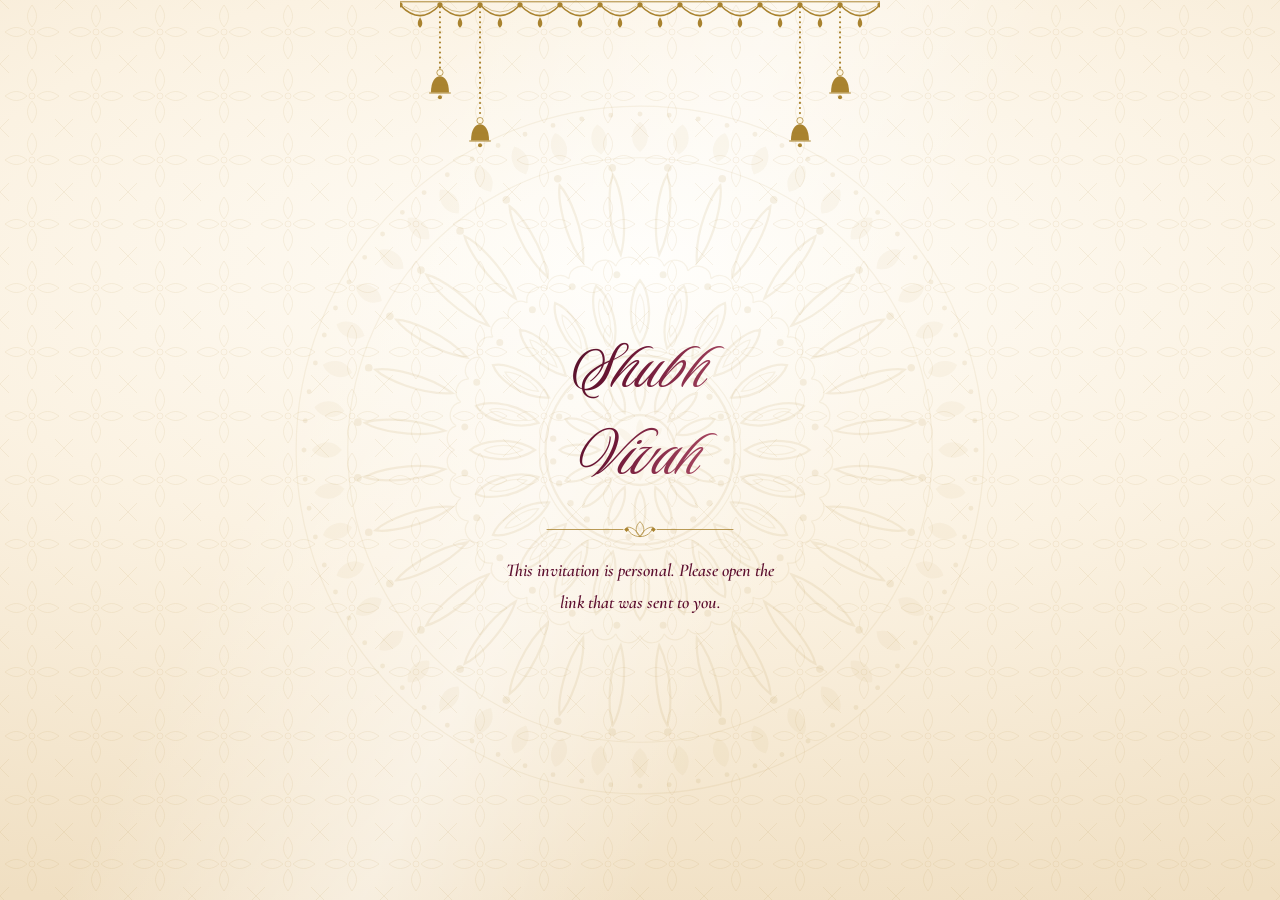
<file: index.html>
<!doctype html>
<html lang="en" data-theme="burgundy" data-build="20261125080815" data-switcher="0" data-music="music1.mp3?v=20261125080815" data-script="luxurious" data-cover="ivory" data-frame="pichhwai" data-pichhwai="peacock">
<head>
  <meta charset="utf-8">
  <meta name="viewport" content="width=device-width, initial-scale=1, viewport-fit=cover">
  <title>Kandarp &amp; Janvi</title>
  <meta name="description" content="Wedding Invitation · 28 – 29 January 2027 · Rajkot, Gujarat">
  <meta name="robots" content="noindex, nofollow">
  <meta property="og:type" content="website">
  <meta property="og:title" content="Kandarp &amp; Janvi">
  <meta property="og:description" content="Wedding Invitation · 28 – 29 January 2027 · Rajkot, Gujarat">
  <meta property="og:image" content="https://kandarpkakkad.github.io/wedding-invite/preview-burgundy.jpg?v=20261125080815">
  <meta property="og:image:type" content="image/jpeg">
  <meta property="og:image:width" content="1200">
  <meta property="og:image:height" content="630">
  <meta property="og:url" content="https://kandarpkakkad.github.io/wedding-invite/">
  <meta name="twitter:card" content="summary_large_image">
  <meta name="theme-color" content="#e8d2a4">
  <!-- tab icon: the KJ crest (a bolder cut for the small sizes) -->
  <link rel="icon" type="image/png" sizes="16x16" href="favicon-16.png?v=20261125080815">
  <link rel="icon" type="image/png" sizes="32x32" href="favicon-32.png?v=20261125080815">
  <link rel="icon" type="image/png" sizes="48x48" href="favicon-48.png?v=20261125080815">
  <link rel="icon" type="image/png" sizes="192x192" href="icon-192.png?v=20261125080815">
  <link rel="apple-touch-icon" href="apple-touch-icon.png?v=20261125080815">
  <link rel="preconnect" href="https://fonts.googleapis.com">
  <link rel="preconnect" href="https://fonts.gstatic.com" crossorigin>
  <!-- only the fonts the current theme uses are actually downloaded -->
  <link rel="stylesheet" href="https://fonts.googleapis.com/css2?family=Corinthia:wght@400;700&family=Cormorant+Garamond:ital,wght@0,400;0,500;0,600;1,400;1,500;1,600&family=Cormorant+SC:wght@500;600&family=Pinyon+Script&family=Tiro+Devanagari+Sanskrit&family=Bodoni+Moda:ital,wght@0,400;0,500;0,600;1,400;1,500&family=Cinzel+Decorative:wght@400;700&family=Cinzel:wght@500&family=Imperial+Script&family=Luxurious+Script&display=swap">
  <link rel="stylesheet" href="style.css?v=20261125080815">
</head>
<body class="locked">
  <!-- gold foil gradients used by the ornaments (S = on silk, P = on paper) -->
  <svg class="defs" width="0" height="0" aria-hidden="true" focusable="false">
    <defs>
      <linearGradient id="gS" x1="0" y1="0" x2="1" y2="1"><stop offset="0" class="s1"/><stop offset=".3" class="s2"/><stop offset=".5" class="s3"/><stop offset=".72" class="s2"/><stop offset="1" class="s4"/></linearGradient>
      <linearGradient id="gSm" gradientUnits="userSpaceOnUse" x1="40" y1="0" x2="360" y2="400"><stop offset="0" class="s1"/><stop offset=".3" class="s2"/><stop offset=".5" class="s3"/><stop offset=".72" class="s2"/><stop offset="1" class="s4"/></linearGradient>
      <linearGradient id="gP" x1="0" y1="0" x2="1" y2="1"><stop offset="0" class="p1"/><stop offset=".3" class="p2"/><stop offset=".5" class="p3"/><stop offset=".72" class="p2"/><stop offset="1" class="p4"/></linearGradient>
      <linearGradient id="gPm" gradientUnits="userSpaceOnUse" x1="40" y1="0" x2="360" y2="400"><stop offset="0" class="p1"/><stop offset=".3" class="p2"/><stop offset=".5" class="p3"/><stop offset=".72" class="p2"/><stop offset="1" class="p4"/></linearGradient>
      <linearGradient id="glS" gradientUnits="userSpaceOnUse" x1="0" y1="0" x2="240" y2="0"><stop offset="0" class="s2" stop-opacity="0"/><stop offset=".42" class="s2"/><stop offset=".58" class="s2"/><stop offset="1" class="s2" stop-opacity="0"/></linearGradient>
      <linearGradient id="glP" gradientUnits="userSpaceOnUse" x1="0" y1="0" x2="240" y2="0"><stop offset="0" class="p2" stop-opacity="0"/><stop offset=".42" class="p2"/><stop offset=".58" class="p2"/><stop offset="1" class="p2" stop-opacity="0"/></linearGradient>
      <!-- the logo's letters: gold with a slowly travelling shine -->
      <linearGradient id="gLogo" x1="0" y1="0" x2="1" y2="1" spreadMethod="reflect"><stop offset="0" class="s1"/><stop offset=".32" class="s2"/><stop offset=".5" class="s3"/><stop offset=".68" class="s2"/><stop offset="1" class="s4"/><animateTransform attributeName="gradientTransform" type="translate" values="-1 -1;1 1" dur="8s" repeatCount="indefinite"/></linearGradient>
      <linearGradient id="gLogoStrong" x1="0" y1="0" x2="1" y2="1" spreadMethod="reflect"><stop offset="0" class="s1"/><stop offset=".36" class="s2"/><stop offset=".5" stop-color="#fffbea"/><stop offset=".64" class="s2"/><stop offset="1" class="s4"/><animateTransform attributeName="gradientTransform" type="translate" values="-1 -1;1 1" dur="3.6s" repeatCount="indefinite"/></linearGradient>
      <radialGradient id="logoGlow"><stop offset="0" stop-color="#ffd98a" stop-opacity=".42"/><stop offset=".55" stop-color="#ffc35c" stop-opacity=".12"/><stop offset="1" stop-color="#ffc35c" stop-opacity="0"/></radialGradient>
      <!-- diya flame -->
      <linearGradient id="flame" x1="0" y1="1" x2="0" y2="0"><stop offset="0" stop-color="#ff7a1a"/><stop offset=".45" stop-color="#ffc24a"/><stop offset="1" stop-color="#fff6c8"/></linearGradient>
      <radialGradient id="flameGlow"><stop offset="0" stop-color="#ffd27a" stop-opacity=".75"/><stop offset=".5" stop-color="#ffb347" stop-opacity=".25"/><stop offset="1" stop-color="#ffb347" stop-opacity="0"/></radialGradient>
    </defs>
  </svg>

  <div class="cover silk gold-cover" id="cover">
    <div class="cover-lace" id="cover-lace"></div>
    <div class="cover-frame"></div>
    <div class="cover-chains" id="cover-chains"></div>
    <div class="cover-inner">
      <div class="cover-emblem" id="cover-emblem"></div>
      <p class="cover-dear" id="cover-dear"></p>
      <h1 class="cover-title script foil" id="cover-title">Wedding Invitation</h1>
      <div class="cover-div" id="cover-div"></div>
      <p class="cover-when" id="cover-when" aria-live="polite">Opening your invitation…</p>
      <p class="cover-place" id="cover-place"></p>
      <button class="btn-gold" id="open-btn" type="button" hidden>Open Invitation</button>
    </div>
  </div>

  <main id="invite" class="page"></main>
  <div id="toast" class="toast" role="status" hidden></div>
  <noscript><p class="noscript">Please turn on JavaScript to open your invitation.</p></noscript>

  <script src="pichhwai.js?v=20261125080815"></script>
  <script src="invite.js?v=20261125080815"></script>
</body>
</html>
</file>
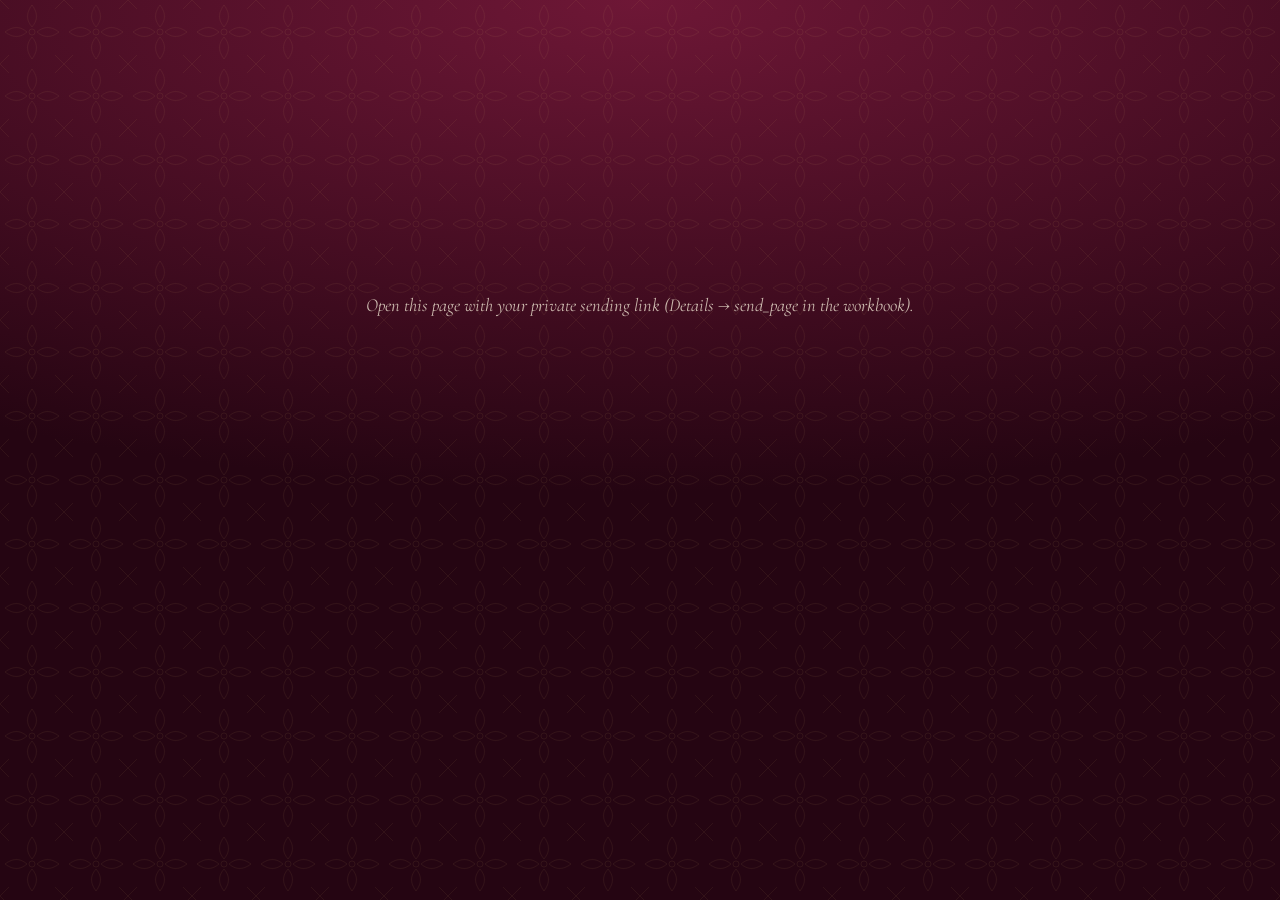
<file: send.html>
<!doctype html>
<html lang="en" data-theme="burgundy" data-build="20261125080815" data-script="luxurious" data-frame="pichhwai" data-pichhwai="peacock">
<head>
  <meta charset="utf-8">
  <meta name="viewport" content="width=device-width, initial-scale=1, viewport-fit=cover">
  <title>Send invitations</title>
  <meta name="robots" content="noindex, nofollow">
  <!-- link preview: the same title, text and picture as the invitation -->
  <meta name="description" content="Wedding Invitation · 28 – 29 January 2027 · Rajkot, Gujarat">
  <meta property="og:type" content="website">
  <meta property="og:title" content="Kandarp &amp; Janvi">
  <meta property="og:description" content="Wedding Invitation · 28 – 29 January 2027 · Rajkot, Gujarat">
  <meta property="og:image" content="https://kandarpkakkad.github.io/wedding-invite/preview-burgundy.jpg?v=20261125080815">
  <meta property="og:image:type" content="image/jpeg">
  <meta property="og:image:width" content="1200">
  <meta property="og:image:height" content="630">
  <meta property="og:url" content="https://kandarpkakkad.github.io/wedding-invite/">
  <meta name="twitter:card" content="summary_large_image">
  <meta name="referrer" content="no-referrer">
  <link rel="icon" type="image/png" sizes="16x16" href="favicon-16.png?v=20261125080815">
  <link rel="icon" type="image/png" sizes="32x32" href="favicon-32.png?v=20261125080815">
  <link rel="icon" type="image/png" sizes="48x48" href="favicon-48.png?v=20261125080815">
  <link rel="icon" type="image/png" sizes="192x192" href="icon-192.png?v=20261125080815">
  <link rel="apple-touch-icon" href="apple-touch-icon.png?v=20261125080815">
  <link rel="preconnect" href="https://fonts.googleapis.com">
  <link rel="preconnect" href="https://fonts.gstatic.com" crossorigin>
  <!-- only the script font the workbook picks is actually downloaded -->
  <link rel="stylesheet" href="https://fonts.googleapis.com/css2?family=Cormorant+Garamond:ital,wght@0,500;0,600;0,700;1,500;1,600&family=Cormorant+SC:wght@500;600&family=Corinthia:wght@400;700&family=Pinyon+Script&family=Imperial+Script&family=Luxurious+Script&display=swap">
  <link rel="stylesheet" href="style.css?v=20261125080815">
  <style>
    /* ---------- the page: the invitation's silk, with ivory cards on it ---------- */
    body.sp { min-height: 100vh; background: var(--silk-2); color: var(--silk-ink); }
    body.sp::before {
      content: ''; position: fixed; inset: 0; z-index: -1; pointer-events: none;
      background: var(--pattern) 0 0 / 64px 64px, radial-gradient(130% 70% at 50% 0%, var(--silk-1) 0%, var(--silk-2) 78%);
    }
    .sp-patola { height: 18px; border-top: 1px solid var(--gold-s); border-bottom: 1px solid var(--gold-s); background: var(--patola) repeat-x center / 28px 16px; box-shadow: 0 2px 8px rgba(0, 0, 0, .35); }
    .send { max-width: 620px; margin: 0 auto; padding: 22px 16px 56px; }

    /* header: crest, title, progress */
    .sp-head { position: relative; text-align: center; }
    .sp-head::before { content: ''; position: absolute; left: 50%; top: -10px; z-index: -1; width: 300px; height: 260px; translate: -50% 0; background: radial-gradient(closest-side, rgba(255, 214, 140, .2), rgba(255, 214, 140, 0)); pointer-events: none; }
    .sp-crest { display: block; width: 148px; height: auto; margin: 0 auto; filter: drop-shadow(0 4px 10px rgba(0, 0, 0, .35)); }
    .sp-title { margin: 0; font-size: calc(46px * var(--script-k, 1)); line-height: 1.1; }
    .sp-sub { margin: 2px 0 0; font-family: var(--caps); font-size: 12px; font-weight: 600; letter-spacing: .3em; text-transform: uppercase; color: var(--silk-soft); }
    .sp-divider { display: block; width: 220px; height: 16px; margin: 14px auto 16px; color: var(--gold-s); }
    .sp-stats { display: grid; grid-template-columns: repeat(3, 1fr); max-width: 420px; margin: 0 auto; }
    .sp-stat { padding: 2px 6px; }
    .sp-stat + .sp-stat { border-left: 1px solid var(--line-s); }
    .sp-stat b { display: block; font-family: var(--caps); font-size: 34px; font-weight: 600; line-height: 1; }
    .sp-stat span { display: block; margin-top: 6px; font-family: var(--caps); font-size: 11.5px; font-weight: 600; letter-spacing: .22em; text-transform: uppercase; color: var(--silk-soft); }
    .sp-progress { max-width: 420px; height: 8px; margin: 16px auto 0; padding: 1px; border: 1px solid var(--line-s); border-radius: 999px; background: rgba(0, 0, 0, .25); }
    .sp-progress i { display: block; height: 100%; width: 0; border-radius: inherit; background: linear-gradient(90deg, var(--gs1), var(--gs2) 40%, var(--gs3) 60%, var(--gs2)); box-shadow: 0 0 8px rgba(255, 214, 140, .45); transition: width .5s ease; }

    /* search and filter */
    .tools { display: flex; flex-wrap: wrap; align-items: center; gap: 10px 14px; margin: 26px 0 16px; }
    .search { position: relative; flex: 1 1 220px; }
    .search svg { position: absolute; left: 15px; top: 50%; width: 18px; height: 18px; translate: 0 -50%; color: var(--gold-p); pointer-events: none; }
    .search input { box-sizing: border-box; width: 100%; min-height: 46px; padding: 8px 16px 8px 42px; border: 1px solid var(--gold-s); border-radius: 999px; background: var(--paper); color: var(--ink); font: 500 17px var(--serif); box-shadow: inset 0 1px 3px rgba(0, 0, 0, .12); }
    .search input::placeholder { color: var(--ink-soft); font-style: italic; }
    .search input:focus { outline: 2px solid var(--gs2); outline-offset: 2px; }
    .tools label { display: flex; align-items: center; gap: 8px; font-family: var(--caps); font-size: 15px; font-weight: 600; letter-spacing: .08em; color: var(--silk-ink); white-space: nowrap; }
    .tools input[type="checkbox"] { width: 20px; height: 20px; margin: 0; accent-color: var(--gs2); }
    /* filter by side: one chip per side (Family, Friend…), with how many invitations it has */
    .sides { display: flex; flex-wrap: wrap; gap: 8px; margin: -4px 0 18px; }
    .side-chip { display: inline-flex; align-items: center; gap: 7px; min-height: 38px; padding: 5px 8px 5px 14px; border: 1px solid var(--gold-s); border-radius: 999px; background: rgba(0, 0, 0, .2); color: var(--silk-ink); font: 600 14px var(--caps); letter-spacing: .08em; cursor: pointer; -webkit-tap-highlight-color: transparent; }
    .side-chip span { min-width: 24px; padding: 2px 7px; border-radius: 999px; background: rgba(255, 255, 255, .14); font-size: 12.5px; letter-spacing: 0; text-align: center; }
    .side-chip[aria-pressed="true"] { border-color: var(--gs3); background: linear-gradient(180deg, var(--gs3), var(--gs2)); color: var(--ink); box-shadow: 0 2px 8px rgba(0, 0, 0, .3); }
    .side-chip[aria-pressed="true"] span { background: rgba(0, 0, 0, .12); }
    .side-chip:focus-visible { outline: 2px solid var(--gs2); outline-offset: 2px; }

    /* guest cards: ivory, with a gold frame inside */
    .guest-row {
      --gold: var(--gold-p); --line: var(--line-p);
      position: relative; display: grid; gap: 12px; margin-bottom: 16px; padding: 18px 18px 16px;
      border: 1px solid var(--gold-p); border-radius: 16px; color: var(--ink);
      background: radial-gradient(120% 70% at 50% 0%, #fffdf8, var(--paper) 70%);
      box-shadow: 0 12px 28px rgba(0, 0, 0, .32), 0 1px 0 rgba(255, 255, 255, .5) inset;
    }
    .guest-row[hidden] { display: none; }   /* search and Hide sent: the grid above would otherwise keep it showing */
    .guest-row::before { content: ''; position: absolute; inset: 5px; border: 1px solid var(--line-p); border-radius: 12px; pointer-events: none; }
    .guest-row::after { content: ''; position: absolute; left: 50%; top: -6px; width: 10px; height: 10px; translate: -50% 0; rotate: 45deg; background: linear-gradient(135deg, var(--gs3), var(--gs2) 50%, var(--gs1)); box-shadow: 0 0 0 2px var(--silk-2); }
    .row-head { display: flex; justify-content: space-between; align-items: flex-start; gap: 12px; }
    .row-name { font-size: 1.36rem; font-weight: 700; line-height: 1.2; color: var(--ink); }
    .row-seats { display: flex; align-items: center; gap: 6px; margin-top: 4px; font-size: 1rem; font-style: italic; color: var(--ink-soft); }
    .row-seats svg, .row-phone svg { width: 15px; height: 15px; flex: none; color: var(--gold-p); }
    .row-events { display: flex; flex-wrap: wrap; gap: 6px; }
    .ev-chip { padding: 3px 11px; border: 1px solid var(--line-p); border-radius: 999px; background: rgba(169, 133, 54, .08); font-family: var(--caps); font-size: 13px; font-weight: 600; letter-spacing: .06em; color: var(--ink); }
    .row-phone { display: flex; align-items: center; gap: 7px; font-size: 1rem; color: var(--ink-soft); }
    .sent-toggle { display: flex; align-items: center; gap: 7px; padding: 6px 12px 6px 9px; border: 1px solid var(--line-p); border-radius: 999px; background: var(--paper-2); font-family: var(--caps); font-size: 14px; font-weight: 600; letter-spacing: .1em; color: var(--ink-soft); white-space: nowrap; cursor: pointer; }
    .sent-toggle input { width: 19px; height: 19px; margin: 0; accent-color: #1a8a49; }
    .sent-toggle:has(input:checked) { border-color: #1a8a49; background: #e9f5ec; color: #146c39; }

    /* buttons */
    .row-actions { display: grid; grid-template-columns: 1fr 1fr; gap: 8px; }
    .send .btn, .sent-dialog .btn { display: inline-flex; align-items: center; justify-content: center; gap: 8px; min-height: 46px; padding: 8px 14px; border: 1px solid var(--ink); border-radius: 999px; background: var(--paper-2); color: var(--ink); font: 700 16px var(--serif); letter-spacing: .03em; text-decoration: none; cursor: pointer; }
    .send .btn svg { width: 17px; height: 17px; flex: none; color: var(--gold-p); }
    .send .btn-wa svg { color: #fff; }
    .guest-row.is-sent .row-actions .btn-wa svg { color: inherit; }
    .send .btn-wa { grid-column: 1 / -1; border-color: #137a3e; background: linear-gradient(180deg, #22a85a, #16884a); color: #fff; box-shadow: 0 3px 10px rgba(19, 122, 62, .3); }
    .send .btn:active { transform: translateY(1px); }
    .row-actions .btn { white-space: nowrap; }
    @media (max-width: 379px) { .row-actions .wide { display: none; } }

    /* sent: dimmed, only "Send on WhatsApp" switched off (Copy and Preview stay on) */
    .guest-row.is-sent { background: #f1ebe0; box-shadow: 0 8px 18px rgba(0, 0, 0, .25); }
    .guest-row.is-sent .row-name { color: var(--ink-soft); }
    .guest-row.is-sent .row-name::after { content: " ✓"; color: #1a8a49; }
    .guest-row.is-sent .ev-chip { opacity: .7; }
    .guest-row.is-sent .row-actions .btn-wa { pointer-events: none; cursor: default; border-color: #d6cdbd; background: #e7e0d3; color: #a1968a; box-shadow: none; }

    /* the Pichhwai border, as on the invitation (Details → page_border = pichhwai, pichhwai_style; drawn by
       pichhwai.js): round each guest card as a picture, and no bands at the top and bottom of the page */
    :root[data-frame="pichhwai"] .sp-patola { display: none; }
    .guest-row.pw-img { --pw-band: 18px; padding: 30px 30px 28px; border: 0; border-radius: 0; }
    .guest-row.pw-img::before { inset: 0; border: 0; border-radius: 0; background: var(--pw-img) 0 0 / 100% 100% no-repeat; }
    .guest-row.pw-img::after { display: none; }

    .hint { max-width: 460px; margin: 26px auto 0; font-size: 15.5px; font-style: italic; line-height: 1.5; text-align: center; color: var(--silk-soft); }
    .notice { margin-top: 30vh; padding: 0 12px; font-size: 1.15rem; font-style: italic; text-align: center; color: var(--silk-soft); }

    /* notifications: bottom-left on a computer, along the bottom on a phone; they close by themselves */
    .sp-notes { position: fixed; left: 24px; bottom: 24px; z-index: 130; display: flex; flex-direction: column; align-items: flex-start; gap: 10px; width: 360px; max-width: calc(100vw - 32px); pointer-events: none; }
    .sp-notes > * { pointer-events: auto; }
    .sp-notes .toast { position: static; box-sizing: border-box; max-width: 100%; padding: 12px 18px; border: 1px solid var(--gold-p); border-radius: 12px; background: var(--paper); color: var(--ink); font-size: 16px; transform: none; box-shadow: 0 10px 28px rgba(0, 0, 0, .35); animation: sn-in .3s cubic-bezier(.2, .8, .2, 1); }
    .sent-note { position: relative; box-sizing: border-box; display: grid; grid-template-columns: auto 1fr auto; align-items: center; gap: 14px; width: 100%; padding: 14px 8px 17px 16px; overflow: hidden; border: 1px solid var(--gold-p); border-radius: 14px; background: radial-gradient(120% 120% at 0% 0%, #fffdf8, var(--paper) 70%); color: var(--ink); box-shadow: 0 14px 36px rgba(0, 0, 0, .42); animation: sn-in .35s cubic-bezier(.2, .8, .2, 1); }
    .sent-note[hidden] { display: none; }
    .sent-note.is-out { animation: sn-out .25s ease-in forwards; }
    .sent-note::before { content: ''; position: absolute; inset: 4px; border: 1px solid var(--line-p); border-radius: 10px; pointer-events: none; }
    .sn-mark { display: grid; place-items: center; width: 40px; height: 40px; border-radius: 50%; background: linear-gradient(180deg, #22a85a, #16884a); color: #fff; font-size: 21px; line-height: 1; box-shadow: 0 0 0 3px #fffdf8, 0 0 0 4px var(--gold-p); }
    .sn-text { min-width: 0; }
    .sn-text p { margin: 0; }
    .sn-label { font-family: var(--caps); font-size: 11.5px; font-weight: 600; letter-spacing: .2em; text-transform: uppercase; color: #146c39; }
    .sn-name { margin-top: 2px !important; font-size: 1.22rem; font-weight: 700; line-height: 1.2; overflow-wrap: anywhere; }
    .sn-meta { margin-top: 2px !important; font-size: .95rem; font-style: italic; line-height: 1.35; color: var(--ink-soft); }
    .sn-close { align-self: start; display: grid; place-items: center; width: 34px; height: 34px; margin: -6px 0 0; padding: 0; border: 0; border-radius: 50%; background: none; color: var(--ink-soft); font-size: 24px; line-height: 1; cursor: pointer; }
    .sn-close:hover, .sn-close:focus-visible { background: rgba(169, 133, 54, .14); color: var(--ink); }
    .sn-timer { position: absolute; left: 0; right: 0; bottom: 0; height: 3px; background: linear-gradient(90deg, var(--gp1), var(--gp3) 50%, var(--gp2)); transform-origin: left; animation: sn-timer var(--sn-time, 4.5s) linear forwards; }
    @keyframes sn-in { from { opacity: 0; transform: translateY(18px); } to { opacity: 1; transform: none; } }
    @keyframes sn-out { to { opacity: 0; transform: translateY(18px); } }
    @keyframes sn-timer { to { transform: scaleX(0); } }
    @media (max-width: 600px) {
      .sp-notes { left: 12px; right: 12px; bottom: calc(12px + env(safe-area-inset-bottom)); width: auto; max-width: none; align-items: stretch; }
    }
    @media (prefers-reduced-motion: reduce) { .sn-timer { display: none; } }
  </style>
</head>
<body class="sp">
  <div class="sp-patola" aria-hidden="true"></div>
  <main class="send" id="app"><p class="notice">Opening your guest list…</p></main>
  <div class="sp-patola" aria-hidden="true"></div>
  <div class="sp-notes">
    <div id="toast" class="toast" role="status" hidden></div>
    <div class="sent-note" id="sent-note" role="status" hidden>
      <div class="sn-mark" aria-hidden="true">✓</div>
      <div class="sn-text">
        <p class="sn-label">Invitation sent to</p>
        <p class="sn-name" id="sn-name"></p>
        <p class="sn-meta" id="sn-meta"></p>
      </div>
      <button class="sn-close" type="button" aria-label="Close">&times;</button>
      <i class="sn-timer" aria-hidden="true"></i>
    </div>
  </div>
  <script src="pichhwai.js?v=20261125080815"></script>
  <script src="send.js?v=20261125080815"></script>
</body>
</html>
</file>
<file: style.css>
/* =====================================================================
   Themes. Pick one in wedding.xlsx → Details → theme.
   Each theme = a silk colour, an ivory card stock, gold foil and its
   own font pairing. Preview with ?theme=NAME before the # in a link.
   ===================================================================== */

:root,
[data-theme="marigold"] {
  /* Ivory: ivory and champagne silk, deep gold foil */
  --silk-1: #f8eed8;
  --silk-2: #e8d2a4;
  --silk-ink: #4b2f10;
  --silk-soft: rgba(75, 47, 16, .74);
  --paper: #fffbf3;
  --paper-2: #fffefa;
  --ink: #57340f;
  --ink-soft: #8b6c49;
  --gs1: #6a4a13; --gs2: #a57e2d; --gs3: #e3c272; --gs4: #87621f;   /* gold on silk */
  --gp1: #6a4a13; --gp2: #a57e2d; --gp3: #d9b866; --gp4: #87621f;   /* gold on paper */
  --gold-s: #9c7a2f;
  --gold-p: #a07c30;
  --line-s: rgba(140, 104, 38, .45);
  --line-p: rgba(160, 124, 48, .42);
  --pattern: url("data:image/svg+xml,%3Csvg xmlns='http://www.w3.org/2000/svg' width='64' height='64' viewBox='0 0 64 64'%3E%3Cg fill='none' stroke='%238a6522' stroke-opacity='.11' stroke-width='.8'%3E%3Cpath d='M32 5c6 8 6 15 0 22c-6-7-6-14 0-22zM32 59c6-8 6-15 0-22c-6 7-6 14 0 22zM5 32c8-6 15-6 22 0c-7 6-14 6-22 0zM59 32c-8-6-15-6-22 0c7 6 14 6 22 0z'/%3E%3Ccircle cx='32' cy='32' r='3'/%3E%3Cpath d='M0 0l9 9M64 0l-9 9M0 64l9-9M64 64l-9-9'/%3E%3C/g%3E%3C/svg%3E");
  --script: 'Corinthia', cursive;
  --script-k: 1.18;
  --script-weight: 700;
  --caps: 'Cormorant SC', 'Cormorant Garamond', serif;
  --caps-weight: 600;
  --serif: 'Cormorant Garamond', Georgia, serif;
  --pillar: url("data:image/svg+xml,%3Csvg xmlns='http://www.w3.org/2000/svg' width='10' height='26' viewBox='0 0 10 26'%3E%3Cpath d='M5 2l3.2 5.5L5 13 1.8 7.5z' fill='%239c7a2f'/%3E%3Ccircle cx='5' cy='19.5' r='1.3' fill='%239c7a2f'/%3E%3C/svg%3E");
}

[data-theme="red"] {
  /* Royal Red: deep red silk, bright gold foil, ivory card stock */
  --silk-1: #9a1c22;
  --silk-2: #3f0609;
  --silk-ink: #fbf0dc;
  --silk-soft: rgba(251, 240, 220, .76);
  --paper: #fffaf1;
  --paper-2: #fffdf8;
  --ink: #6e1616;
  --ink-soft: #8d5d52;
  --gs1: #8c6a2a; --gs2: #dcb867; --gs3: #fcefc0; --gs4: #b68e3e;
  --gp1: #6a4a13; --gp2: #a57e2d; --gp3: #d9b866; --gp4: #87621f;
  --gold-s: #d9b466;
  --gold-p: #a98536;
  --line-s: rgba(217, 180, 102, .5);
  --line-p: rgba(169, 133, 54, .42);
  --pillar: url("data:image/svg+xml,%3Csvg xmlns='http://www.w3.org/2000/svg' width='10' height='26' viewBox='0 0 10 26'%3E%3Cpath d='M5 2l3.2 5.5L5 13 1.8 7.5z' fill='%23d9b466'/%3E%3Ccircle cx='5' cy='19.5' r='1.3' fill='%23d9b466'/%3E%3C/svg%3E");
  --pattern: url("data:image/svg+xml,%3Csvg xmlns='http://www.w3.org/2000/svg' width='64' height='64' viewBox='0 0 64 64'%3E%3Cg fill='none' stroke='%23dcb867' stroke-opacity='.09' stroke-width='.8'%3E%3Cpath d='M32 5c6 8 6 15 0 22c-6-7-6-14 0-22zM32 59c6-8 6-15 0-22c-6 7-6 14 0 22zM5 32c8-6 15-6 22 0c-7 6-14 6-22 0zM59 32c-8-6-15-6-22 0c7 6 14 6 22 0z'/%3E%3Ccircle cx='32' cy='32' r='3'/%3E%3Cpath d='M0 0l9 9M64 0l-9 9M0 64l9-9M64 64l-9-9'/%3E%3C/g%3E%3C/svg%3E");
}

/* the jewel themes share Royal Red's bright gold foil and ivory card stock */
[data-theme="emerald"],
[data-theme="maroon"],
[data-theme="peacock"],
[data-theme="burgundy"] {
  --silk-ink: #f8f0dc;
  --silk-soft: rgba(248, 240, 220, .76);
  --paper: #fffaf1;
  --paper-2: #fffdf8;
  --gs1: #8c6a2a; --gs2: #dcb867; --gs3: #fcefc0; --gs4: #b68e3e;
  --gp1: #6a4a13; --gp2: #a57e2d; --gp3: #d9b866; --gp4: #87621f;
  --gold-s: #d9b466;
  --gold-p: #a98536;
  --line-s: rgba(217, 180, 102, .5);
  --line-p: rgba(169, 133, 54, .42);
  --pillar: url("data:image/svg+xml,%3Csvg xmlns='http://www.w3.org/2000/svg' width='10' height='26' viewBox='0 0 10 26'%3E%3Cpath d='M5 2l3.2 5.5L5 13 1.8 7.5z' fill='%23d9b466'/%3E%3Ccircle cx='5' cy='19.5' r='1.3' fill='%23d9b466'/%3E%3C/svg%3E");
  --pattern: url("data:image/svg+xml,%3Csvg xmlns='http://www.w3.org/2000/svg' width='64' height='64' viewBox='0 0 64 64'%3E%3Cg fill='none' stroke='%23dcb867' stroke-opacity='.09' stroke-width='.8'%3E%3Cpath d='M32 5c6 8 6 15 0 22c-6-7-6-14 0-22zM32 59c6-8 6-15 0-22c-6 7-6 14 0 22zM5 32c8-6 15-6 22 0c-7 6-14 6-22 0zM59 32c-8-6-15-6-22 0c7 6 14 6 22 0z'/%3E%3Ccircle cx='32' cy='32' r='3'/%3E%3Cpath d='M0 0l9 9M64 0l-9 9M0 64l9-9M64 64l-9-9'/%3E%3C/g%3E%3C/svg%3E");
}
/* each: silk (centre → edge), ink on the ivory pages, and the pale cover's lettering (--cv-*) */
[data-theme="emerald"] {
  /* Royal Emerald: deep emerald silk, ruby accents */
  --silk-1: #0c5a43; --silk-2: #021c14; --ink: #0b4634; --ink-soft: #5b7669;
  --cv-ink: #0a4a35; --cv-royal: #0d5a41; --cv-soft: rgba(6, 58, 42, .85); --cv-outline: rgba(13, 90, 65, .4);
  --cv-f1: #053a2a; --cv-f2: #0e6448; --cv-f3: #2b8a68; --cv-f4: #06412f; --cv-f5: #157553;
}
[data-theme="maroon"] {
  /* Rajwadi Maroon: deep garnet maroon silk, darker and more regal than Royal Red */
  --silk-1: #6a1222; --silk-2: #22040a; --ink: #5c0f1b; --ink-soft: #8a5a5a;
  --cv-ink: #5c0f1b; --cv-royal: #6e1524; --cv-soft: rgba(80, 10, 22, .85); --cv-outline: rgba(110, 21, 36, .4);
  --cv-f1: #3d0710; --cv-f2: #6a1222; --cv-f3: #a33a48; --cv-f4: #45080f; --cv-f5: #7f1d2c;
}
[data-theme="peacock"] {
  /* Peacock Green: deep teal silk, like a peacock's neck */
  --silk-1: #0b5b5f; --silk-2: #021f22; --ink: #0a4448; --ink-soft: #587476;
  --cv-ink: #0a4448; --cv-royal: #0c5459; --cv-soft: rgba(6, 52, 56, .85); --cv-outline: rgba(12, 84, 89, .4);
  --cv-f1: #04333a; --cv-f2: #0b5b5f; --cv-f3: #2b8a8c; --cv-f4: #063d42; --cv-f5: #137077;
}
[data-theme="burgundy"] {
  /* Burgundy: wine-red silk with a hint of purple */
  --silk-1: #6e1736; --silk-2: #250512; --ink: #5e1030; --ink-soft: #87596a;
  --cv-ink: #5e1030; --cv-royal: #6e1736; --cv-soft: rgba(80, 14, 40, .85); --cv-outline: rgba(110, 23, 54, .4);
  --cv-f1: #3c0a1d; --cv-f2: #6e1736; --cv-f3: #a5455f; --cv-f4: #450c22; --cv-f5: #852444;
}

/* script font for titles, names and function names (Details → script_font) */
:root[data-script="pinyon"] { --script: 'Pinyon Script', cursive; --script-k: 1.02; --script-weight: 400; }
:root[data-script="imperial"] { --script: 'Imperial Script', cursive; --script-k: 1.08; --script-weight: 400; }
:root[data-script="luxurious"] { --script: 'Luxurious Script', cursive; --script-k: 1.14; --script-weight: 400; }

/* accent colours used sparingly across the sections (Patola-inspired) */
:root {
  --acc-red: #a3161f;
  --acc-green: #1f6f52;
  --acc-marigold: #e39b26;
  --acc-pink: #b23a6e;
  /* Patola double-ikat diamond lattice */
  --patola: url("data:image/svg+xml,%3Csvg xmlns='http://www.w3.org/2000/svg' width='28' height='16' viewBox='0 0 28 16'%3E%3Crect width='28' height='16' fill='%235c0b12'/%3E%3Cpath d='M14 0L28 8L14 16L0 8Z' fill='%23f4e2bd'/%3E%3Cpath d='M14 2.6L23.4 8L14 13.4L4.6 8Z' fill='%23a3161f'/%3E%3Cpath d='M14 5.2L18.6 8L14 10.8L9.4 8Z' fill='%231f6f52'/%3E%3Ccircle cx='14' cy='8' r='1.3' fill='%23f0b13a'/%3E%3Cg fill='%23f0b13a'%3E%3Ccircle cx='0' cy='0' r='1.6'/%3E%3Ccircle cx='28' cy='0' r='1.6'/%3E%3Ccircle cx='0' cy='16' r='1.6'/%3E%3Ccircle cx='28' cy='16' r='1.6'/%3E%3C/g%3E%3C/svg%3E");
}
/* Royal Emerald: the Patola strips are woven on emerald instead of red */
:root[data-theme="emerald"] {
  --patola: url("data:image/svg+xml,%3Csvg xmlns='http://www.w3.org/2000/svg' width='28' height='16' viewBox='0 0 28 16'%3E%3Crect width='28' height='16' fill='%23042a1e'/%3E%3Cpath d='M14 0L28 8L14 16L0 8Z' fill='%23f4e2bd'/%3E%3Cpath d='M14 2.6L23.4 8L14 13.4L4.6 8Z' fill='%230f6b4f'/%3E%3Cpath d='M14 5.2L18.6 8L14 10.8L9.4 8Z' fill='%23a3161f'/%3E%3Ccircle cx='14' cy='8' r='1.3' fill='%23f0b13a'/%3E%3Cg fill='%23f0b13a'%3E%3Ccircle cx='0' cy='0' r='1.6'/%3E%3Ccircle cx='28' cy='0' r='1.6'/%3E%3Ccircle cx='0' cy='16' r='1.6'/%3E%3Ccircle cx='28' cy='16' r='1.6'/%3E%3C/g%3E%3C/svg%3E");
}
:root[data-theme="maroon"] { --patola: url("data:image/svg+xml,%3Csvg xmlns='http://www.w3.org/2000/svg' width='28' height='16' viewBox='0 0 28 16'%3E%3Crect width='28' height='16' fill='%233a0610'/%3E%3Cpath d='M14 0L28 8L14 16L0 8Z' fill='%23f4e2bd'/%3E%3Cpath d='M14 2.6L23.4 8L14 13.4L4.6 8Z' fill='%23a3161f'/%3E%3Cpath d='M14 5.2L18.6 8L14 10.8L9.4 8Z' fill='%231f6f52'/%3E%3Ccircle cx='14' cy='8' r='1.3' fill='%23f0b13a'/%3E%3Cg fill='%23f0b13a'%3E%3Ccircle cx='0' cy='0' r='1.6'/%3E%3Ccircle cx='28' cy='0' r='1.6'/%3E%3Ccircle cx='0' cy='16' r='1.6'/%3E%3Ccircle cx='28' cy='16' r='1.6'/%3E%3C/g%3E%3C/svg%3E"); }
:root[data-theme="peacock"] { --patola: url("data:image/svg+xml,%3Csvg xmlns='http://www.w3.org/2000/svg' width='28' height='16' viewBox='0 0 28 16'%3E%3Crect width='28' height='16' fill='%2303282b'/%3E%3Cpath d='M14 0L28 8L14 16L0 8Z' fill='%23f4e2bd'/%3E%3Cpath d='M14 2.6L23.4 8L14 13.4L4.6 8Z' fill='%230e6b6e'/%3E%3Cpath d='M14 5.2L18.6 8L14 10.8L9.4 8Z' fill='%23a3161f'/%3E%3Ccircle cx='14' cy='8' r='1.3' fill='%23f0b13a'/%3E%3Cg fill='%23f0b13a'%3E%3Ccircle cx='0' cy='0' r='1.6'/%3E%3Ccircle cx='28' cy='0' r='1.6'/%3E%3Ccircle cx='0' cy='16' r='1.6'/%3E%3Ccircle cx='28' cy='16' r='1.6'/%3E%3C/g%3E%3C/svg%3E"); }
:root[data-theme="burgundy"] { --patola: url("data:image/svg+xml,%3Csvg xmlns='http://www.w3.org/2000/svg' width='28' height='16' viewBox='0 0 28 16'%3E%3Crect width='28' height='16' fill='%2336081a'/%3E%3Cpath d='M14 0L28 8L14 16L0 8Z' fill='%23f4e2bd'/%3E%3Cpath d='M14 2.6L23.4 8L14 13.4L4.6 8Z' fill='%238a1c40'/%3E%3Cpath d='M14 5.2L18.6 8L14 10.8L9.4 8Z' fill='%231f6f52'/%3E%3Ccircle cx='14' cy='8' r='1.3' fill='%23f0b13a'/%3E%3Cg fill='%23f0b13a'%3E%3Ccircle cx='0' cy='0' r='1.6'/%3E%3Ccircle cx='28' cy='0' r='1.6'/%3E%3Ccircle cx='0' cy='16' r='1.6'/%3E%3Ccircle cx='28' cy='16' r='1.6'/%3E%3C/g%3E%3C/svg%3E"); }
.acc-red-f { fill: var(--acc-red); }
.acc-green-f { fill: var(--acc-green); }
.acc-marigold-f { fill: var(--acc-marigold); }

/* gradient stops for the SVG ornaments */
.s1 { stop-color: var(--gs1); } .s2 { stop-color: var(--gs2); } .s3 { stop-color: var(--gs3); } .s4 { stop-color: var(--gs4); }
.p1 { stop-color: var(--gp1); } .p2 { stop-color: var(--gp2); } .p3 { stop-color: var(--gp3); } .p4 { stop-color: var(--gp4); }
.defs { position: absolute; width: 0; height: 0; overflow: hidden; }

/* ================= Base ================= */

*, *::before, *::after { box-sizing: border-box; }
html { scroll-behavior: smooth; -webkit-text-size-adjust: 100%; }
body {
  margin: 0;
  background: var(--silk-2) var(--pattern);
  color: var(--ink);
  font-family: var(--serif);
  font-size: 18px;
  line-height: 1.5;
  font-variant-numeric: lining-nums;
  -webkit-font-smoothing: antialiased;
  text-rendering: optimizeLegibility;
  overflow-x: hidden;
}
body.locked { overflow: hidden; }
p, h1, h2, h3 { margin: 0; font-weight: inherit; }
svg { display: block; }

.page {
  position: relative;
  max-width: 480px;
  min-height: 100vh;
  margin: 0 auto;
  overflow: hidden;
  background: var(--paper);
  box-shadow: 0 0 90px rgba(0, 0, 0, .5);
}
.page::before {
  /* fine paper grain */
  content: '';
  position: absolute;
  inset: 0;
  z-index: 0;
  pointer-events: none;
  background-image: url("data:image/svg+xml,%3Csvg xmlns='http://www.w3.org/2000/svg' width='180' height='180'%3E%3Cfilter id='g'%3E%3CfeTurbulence type='fractalNoise' baseFrequency='.9' numOctaves='2' stitchTiles='stitch'/%3E%3CfeColorMatrix values='0 0 0 0 .45 0 0 0 0 .38 0 0 0 0 .28 0 0 0 .07 0'/%3E%3C/filter%3E%3Crect width='100%25' height='100%25' filter='url(%23g)'/%3E%3C/svg%3E");
}
section { position: relative; z-index: 1; text-align: center; }

/* ---------- materials: silk (deep colour) and paper (ivory card) ---------- */

.silk {
  --gold: var(--gold-s);
  --line: var(--line-s);
  --soft: var(--silk-soft);
  isolation: isolate;
  color: var(--silk-ink);
  background: radial-gradient(130% 75% at 50% 32%, var(--silk-1) 0%, var(--silk-2) 80%);
}
.silk::before {
  content: '';
  position: absolute;
  inset: 0;
  z-index: -1;
  pointer-events: none;
  background-image: var(--pattern);
  background-size: 64px 64px;
}
.paper, .card {
  --gold: var(--gold-p);
  --line: var(--line-p);
  --soft: var(--ink-soft);
  color: var(--ink);
}
svg { color: var(--gold); }

/* ---------- type ---------- */

.script {
  padding: .12em .3em;
  font-family: var(--script);
  font-weight: var(--script-weight, 400);
  line-height: 1.12;
}
.title {
  padding: 0 .2em;
  font-family: var(--caps);
  font-size: 19px;
  font-weight: var(--caps-weight);
  letter-spacing: .22em;
  line-height: 1.45;
  text-transform: uppercase;
}
.tiny {
  font-family: var(--caps);
  font-size: 11px;
  font-weight: var(--caps-weight);
  letter-spacing: .32em;
  text-transform: uppercase;
  color: var(--soft);
}
.kicker { font-size: 18px; font-style: italic; color: var(--soft); }

/* gold foil text, with a slow shimmer */
.foil {
  background-image: linear-gradient(105deg, var(--gs1) 0%, var(--gs2) 20%, var(--gs3) 34%, var(--gs2) 48%, var(--gs4) 64%, var(--gs3) 80%, var(--gs1) 100%);
  background-size: 220% 100%;
  -webkit-background-clip: text;
  background-clip: text;
  -webkit-text-fill-color: transparent;
  color: transparent;
  animation: shine 9s ease-in-out infinite alternate;
}
.paper .foil, .card .foil {
  background-image: linear-gradient(105deg, var(--gp1) 0%, var(--gp2) 20%, var(--gp3) 34%, var(--gp2) 48%, var(--gp4) 64%, var(--gp3) 80%, var(--gp1) 100%);
}
/* script on ivory (the couple's names, event names, titles): the pale highlight vanished into the paper and the
   hairlines were thin, so it gets a deeper antique gold, a fine outline to give the strokes body, and a soft lift */
.paper .script.foil, .card .script.foil {
  background-image: linear-gradient(105deg, #5a3a0b 0%, #86601a 20%, #b0862c 34%, #86601a 48%, #6e4c12 64%, #b0862c 80%, #5a3a0b 100%);
  -webkit-text-stroke: .6px #6e4c12;
  filter: drop-shadow(0 1px .6px rgba(90, 55, 10, .22));
}

/* ================= Ornaments ================= */

.mandala { width: 100%; height: 100%; overflow: visible; }
.mm-line { fill: none; stroke-width: 1.3; }
.mm-thin { fill: none; stroke-width: .7; opacity: .85; }
.mm-fill { opacity: .5; }

.divider { display: block; width: 210px; height: 21px; margin: 24px auto; }
.dv-orn { fill: none; stroke: currentColor; stroke-width: .9; }
.dv-dot { fill: currentColor; }

.corner { position: absolute; width: 54px; height: 54px; pointer-events: none; }
.corner.tl { top: 10px; left: 10px; }
.corner.tr { top: 10px; right: 10px; transform: scaleX(-1); }
.corner.bl { bottom: 10px; left: 10px; transform: scaleY(-1); }
.corner.br { bottom: 10px; right: 10px; transform: scale(-1, -1); }
.cn-curl { fill: none; stroke: currentColor; stroke-width: 1; stroke-linecap: round; }
.cn-fill { fill: currentColor; }

.chains { position: absolute; top: 0; left: 0; z-index: 3; width: 100%; height: auto; pointer-events: none; }
.c-bead { fill: currentColor; }
.c-pearl { fill: #fffaf0; stroke: currentColor; stroke-width: .6; }
.c-rim { fill: none; stroke: currentColor; stroke-width: .9; }
.sway { transform-box: fill-box; transform-origin: 50% 0; animation: sway 5s ease-in-out infinite alternate; }

.arch { position: absolute; top: 58px; left: 18px; right: 18px; bottom: 22px; z-index: 1; display: flex; flex-direction: column; pointer-events: none; }
.arch-top { flex: none; width: 100%; height: auto; }
.arch-pillars { position: relative; flex: 1; }
.arch-sides { position: absolute; inset: 0; width: 100%; height: 100%; }
/* carved-pillar detail between the double lines of the arch */
.pillar { position: absolute; top: 10px; bottom: 14px; width: 2.5%; background: var(--pillar) center top / 100% auto repeat-y; opacity: .85; }
.pillar.l { left: 4.7%; }
.pillar.r { right: 4.7%; }

.jhalar { position: absolute; top: 0; left: 0; z-index: 4; width: 100%; height: auto; pointer-events: none; }
.hero-lace { position: absolute; left: 50%; top: 36%; z-index: 0; width: 155%; aspect-ratio: 1; translate: -50% -50%; opacity: .08; pointer-events: none; animation: spin 320s linear infinite; }

.diya { position: absolute; bottom: 30px; z-index: 3; width: 36px; height: auto; overflow: visible; pointer-events: none; }
.diya.l { left: calc(18px + 10%); }
.diya.r { right: calc(18px + 10%); }
.d-flame { transform-box: fill-box; transform-origin: 50% 100%; animation: flicker 1.8s ease-in-out infinite alternate; }
.d-glow { transform-box: fill-box; transform-origin: 50% 50%; animation: glow 2.4s ease-in-out infinite alternate; }
@keyframes flicker {
  0% { transform: scale(1, 1) skewX(0); }
  25% { transform: scale(.95, 1.06) skewX(2deg); }
  50% { transform: scale(1.03, .96) skewX(-1.5deg); }
  75% { transform: scale(.97, 1.04) skewX(1deg); }
  100% { transform: scale(1.02, .98) skewX(-1deg); }
}
@keyframes glow { from { opacity: .65; transform: scale(.94); } to { opacity: 1; transform: scale(1.06); } }

/* the KJ logo */
.hero.has-logo .halo { width: min(38vw, 148px, 20svh); }
.hero-logo { margin: 2px 0 0; line-height: 0; }
.logo { display: block; width: min(62vw, 236px); height: auto; overflow: visible; }
.logo-crest { width: min(68vw, 262px); }
.logo-script { width: min(66vw, 250px); }
.logo-arch { width: min(56vw, 214px); }
.lg-serif { font-family: 'Cormorant Garamond', Georgia, serif; font-weight: 500; }
.lg-script { font-family: 'Pinyon Script', 'Corinthia', cursive; font-weight: 400; }
.lg-caps { font-family: 'Cormorant SC', 'Cormorant Garamond', serif; font-weight: 600; }
/* the crest draws itself in when the page opens */
.logo .draw { stroke-dasharray: 1; stroke-dashoffset: 1; transition: stroke-dashoffset 2.6s cubic-bezier(.6, .1, .3, 1) .2s; }
.logo .bloom { opacity: 0; transform: scale(.7); transform-box: fill-box; transform-origin: center; transition: opacity 1.2s ease 1.2s, transform 1.4s cubic-bezier(.2, .8, .2, 1) 1.2s; }
.hero-logo.in .logo .draw, .static .logo .draw { stroke-dashoffset: 0; }
.hero-logo.in .logo .bloom, .static .logo .bloom { opacity: 1; transform: none; }
.logo-crest.motif-peacock { width: min(78vw, 306px); }
.logo .eye-core { fill: var(--silk-2); }
/* peacock feathers unfurl upwards */
.logo .feather { opacity: 0; transform: scale(.35); transform-box: fill-box; transform-origin: 50% 100%; transition: opacity 1.4s ease .9s, transform 2.2s cubic-bezier(.2, .9, .25, 1.08) .9s; }
.hero-logo.in .logo .feather, .static .logo .feather { opacity: 1; transform: none; }

/* stronger animation: letters are written in gold, then filled; glow and sparkles */
.logo.anim-strong .draw { transition-duration: 3.4s; }
.logo.anim-strong .lg-letter { fill-opacity: 0; stroke: var(--gold-s); stroke-width: .9; stroke-dasharray: 900; stroke-dashoffset: 900; }
.logo.anim-strong .lg-drawn { stroke-width: 1.7; }   /* drawn at twice the size, then scaled down */
.hero-logo.in .logo.anim-strong .lg-letter { animation: lg-write 2.8s cubic-bezier(.5, .1, .3, 1) .5s forwards, lg-fill 1.4s ease 2.4s forwards; }
.static .logo.anim-strong .lg-letter { fill-opacity: 1; stroke-dashoffset: 0; stroke-opacity: .2; animation: none; }
@keyframes lg-write { to { stroke-dashoffset: 0; } }
@keyframes lg-fill { to { fill-opacity: 1; stroke-opacity: .2; } }
.logo .glow { transform-box: fill-box; transform-origin: center; animation: lg-glow 4.5s ease-in-out infinite alternate; }
@keyframes lg-glow { from { opacity: .35; transform: scale(.9); } to { opacity: 1; transform: scale(1.08); } }
.logo .twinkle { opacity: 0; transform-box: fill-box; transform-origin: center; animation: lg-twinkle 3.2s ease-in-out infinite; }
@keyframes lg-twinkle { 0%, 100% { opacity: 0; transform: scale(.3) rotate(0deg); } 50% { opacity: 1; transform: scale(1) rotate(45deg); } }
@media (prefers-reduced-motion: reduce) {
  .logo.anim-strong .lg-letter { fill-opacity: 1 !important; stroke-dashoffset: 0 !important; stroke-opacity: .2; }
}
.lg-bodoni { font-family: 'Bodoni Moda', 'Cormorant Garamond', serif; font-weight: 500; }
.lg-cinzel { font-family: 'Cinzel Decorative', 'Cinzel', serif; font-weight: 400; }
.lg-imperial { font-family: 'Imperial Script', 'Pinyon Script', cursive; font-weight: 400; }
.lg-date { font-family: 'Cinzel', 'Cormorant SC', serif; font-size: 13px; font-weight: 500; letter-spacing: 3.5px; fill: var(--gold); }
.sr-only { position: absolute; width: 1px; height: 1px; overflow: hidden; clip: rect(0 0 0 0); white-space: nowrap; }
.a-line { fill: none; stroke: currentColor; stroke-width: 1.1; vector-effect: non-scaling-stroke; }
.a-thin { fill: none; stroke: currentColor; stroke-width: .6; opacity: .7; vector-effect: non-scaling-stroke; }

.framed { position: relative; padding: 70px 26px 62px; }
.framed::before, .framed::after { content: ''; position: absolute; pointer-events: none; border: 1px solid var(--line); }
.framed::before { inset: 0; }
.framed::after { inset: 5px; opacity: .55; }

/* ================= Hero ================= */

.hero { display: flex; align-items: center; justify-content: center; min-height: 100vh; min-height: 100svh; }
.hero-inner { position: relative; z-index: 2; display: flex; flex-direction: column; align-items: center; gap: 12px; padding: clamp(116px, calc(56px + 18vw), 140px) 40px 70px; }
.halo { position: relative; display: grid; place-items: center; width: min(56vw, 232px, 30svh); aspect-ratio: 1; }
.halo .mandala { position: absolute; inset: 0; animation: spin 180s linear infinite; }
.emblem { position: relative; padding: .1em .2em; font-family: 'Tiro Devanagari Sanskrit', serif; font-size: clamp(34px, 11vw, 46px); line-height: 1.2; }
/* Shri Ganesh in front of the mandala, which becomes his halo */
.ganesha { color: var(--gold-2, var(--gs2)); }
.silk .ganesha { color: var(--gs3); }
.halo .ganesha { position: relative; width: 62%; height: auto; overflow: visible; filter: drop-shadow(0 2px 3px rgba(0, 0, 0, .3)); }
.hero.has-logo .halo:has(.ganesha) { width: min(46vw, 178px, 24svh); }
.cover-emblem.ganesha { display: block; width: 96px; height: auto; margin: 0 auto 10px; padding: 0; filter: drop-shadow(0 3px 5px rgba(0, 0, 0, .35)); }
/* the gold-foil Ganesha: theme gold engraved in deep maroon, with a red tilak */
.gn-foil { --g1: var(--gs1); --g2: var(--gs2); --g3: var(--gs3); --g4: var(--gs4); --gn-cut: #6b1015; --gn-red: #c8202c; }
.ganesha .g1 { stop-color: var(--g1); } .ganesha .g2 { stop-color: var(--g2); } .ganesha .g3 { stop-color: var(--g3); } .ganesha .g4 { stop-color: var(--g4); }
.gn-foil .gn-cut { stroke: var(--gn-cut); } .gn-foil .gn-cut-f { fill: var(--gn-cut); }
.gn-foil .gn-red { fill: var(--gn-red); } .gn-foil .gn-red path[fill="none"] { stroke: var(--gn-red); }
.halo .gn-foil { width: 68%; }
.cover-emblem.gn-foil { width: 116px; }
/* the brush-stroke Ganesha: theme gold on the silk, royal-red ink on the pale cover */
.gn-brush { --g1: var(--gs1); --g2: var(--gs2); --g3: var(--gs3); --g4: var(--gs4); }
.gn-brush .gn-tilak { fill: #f0503c; }
.halo .gn-brush { width: 74%; }
.gn-brush .gb { stop-color: var(--silk-1, #9a1c22); }
.gn-back { display: none; }
.halo .gn-back { display: inline; }
.cover-emblem.gn-brush { width: 118px; }
.emblem.initials { font-family: var(--script); font-size: calc(clamp(30px, 9vw, 40px) * var(--script-k)); }
.invocation { margin-top: 4px; font-family: 'Tiro Devanagari Sanskrit', serif; font-size: 17px; color: var(--gold); }
.invocation.latin { font-family: var(--serif); font-style: italic; font-size: 19px; }
/* one line under it: a phrase at the left and one at the right, kept on a single line even on small phones */
.invocation-pair { display: flex; justify-content: space-between; align-items: baseline; gap: 12px; width: min(100%, 420px); margin: 2px auto 0;
  font-family: 'Tiro Devanagari Sanskrit', serif; font-size: clamp(11px, 3.4vw, 15px); color: var(--gold); white-space: nowrap; }
.invocation-pair .inv-l { text-align: left; }
.invocation-pair .inv-r { text-align: right; }
.invocation-pair .latin { font-family: var(--serif); font-style: italic; }
.hero-title { font-size: calc(clamp(50px, 15vw, 64px) * var(--script-k)); }
.hero .divider { margin: 6px auto; }
.hero-date { font-family: var(--caps); font-size: 13px; font-weight: var(--caps-weight); letter-spacing: .34em; text-transform: uppercase; }
.cue { margin-top: 14px; padding: 8px 16px; border: 0; background: none; color: var(--soft); cursor: pointer; -webkit-tap-highlight-color: transparent; }
.cue svg { margin: 8px auto 0; color: var(--gold); animation: bob 2s ease-in-out infinite; }

/* ================= The couple ================= */

.couple, .info { padding: 26px 16px; overflow: hidden; }
.mini { width: 70px; height: 70px; margin: 0 auto 20px; }

/* warm glow and a faint mandala watermark behind the ivory sections */
.paper { background: radial-gradient(110% 55% at 50% 0%, rgba(255, 205, 150, .32), transparent 70%), radial-gradient(90% 40% at 50% 100%, rgba(230, 160, 120, .16), transparent 70%); }
.paper-lace { position: absolute; left: 50%; top: 50%; z-index: 0; width: 520px; aspect-ratio: 1; translate: -50% -50%; opacity: .07; pointer-events: none; }
.kalash-wrap { width: 78px; margin: -10px auto 14px; }
.kalash { display: block; width: 100%; height: auto; filter: drop-shadow(0 4px 6px rgba(120, 40, 20, .18)); }

/* Patola double-ikat border bands on the coloured sections */
.patola {
  position: absolute;
  left: 0;
  right: 0;
  z-index: 2;
  height: 18px;
  border-top: 1px solid var(--gold-s);
  border-bottom: 1px solid var(--gold-s);
  background: var(--patola) repeat-x center / 28px 16px;
  box-shadow: 0 2px 6px rgba(0, 0, 0, .25);
  pointer-events: none;
}
.patola.top { top: 0; }
.patola.bottom { bottom: 0; }
.band:has(.patola) { box-shadow: none; }

/* red and green accents in the ornaments on ivory */
.paper .dv-orn, .card .dv-orn { fill: var(--acc-red); fill-opacity: .9; }
.paper .dv-dot, .card .dv-dot { fill: var(--acc-green); }
.card .dv-orn { fill: var(--ev-acc); }

/* the closing section repeats the crest as a signature */
.foot-crest { width: 180px; margin: 26px auto 0; }
.foot-crest .logo { width: 100%; }
.foot-crest .logo.motif-peacock { width: 100%; }
.dear { font-size: 22px; font-style: italic; font-weight: 600; }
.lead { max-width: 300px; margin: 10px auto 0; font-size: 19px; font-style: italic; line-height: 1.4; color: var(--soft); white-space: pre-line; }
.person { margin-top: 18px; font-size: calc(clamp(52px, 15vw, 62px) * var(--script-k)); overflow-wrap: anywhere; }
.parents { margin-top: 4px; font-size: 16px; font-weight: 600; line-height: 1.45; color: var(--ink); }
.parents.above { margin: 26px auto 2px; }
.parents.above + .person { margin-top: 4px; }
.and.word + .person { margin-top: 0; }
.lead.union { margin-top: 18px; }
.lead .you { font-style: normal; font-weight: 600; color: var(--ink); }
.and { margin-top: 10px; font-size: calc(40px * var(--script-k)); }
.and.word { margin: 2px 0; font-size: 20px; font-style: italic; letter-spacing: .04em; color: var(--soft); }
.when { font-family: var(--caps); font-size: 14px; font-weight: var(--caps-weight); letter-spacing: .26em; text-transform: uppercase; }
.place { margin-top: 4px; font-size: 17px; font-style: italic; color: var(--soft); }
.hero-amp { display: block; font-size: .5em; line-height: 1.2; }
.lead, .parents, .title, .closing, .signoff, .who, .ev-notes, .cover-place { text-wrap: balance; }

/* ================= Functions ================= */

.events { padding: 82px 18px 92px; }
.lace { position: absolute; width: 380px; height: 380px; opacity: .13; pointer-events: none; animation: spin 220s linear infinite; }
.lace.l1 { left: -190px; top: -130px; }
.lace.l2 { right: -190px; bottom: -130px; }
.events .kicker { margin-bottom: 6px; }
.cards { display: grid; gap: 28px; margin-top: 4px; }

.card {
  position: relative;
  padding: 58px 22px 30px;
  border-radius: 160px 160px 4px 4px;
  background: var(--paper-2);
  box-shadow:
    inset 0 0 0 7px var(--paper-2),
    inset 0 0 0 8px var(--line-p),
    0 0 0 1px var(--gold-s),
    0 22px 44px rgba(0, 0, 0, .38);
}
.finial { position: absolute; top: 20px; left: 50%; width: 56px; height: 32px; transform: translateX(-50%); }

/* each function card: its own accent colour and illustration */
.card { --ev-acc: var(--acc-red); }
.card.ev-mandap { --ev-acc: var(--acc-green); }
.card.ev-haldi { --ev-acc: var(--acc-marigold); }
.card.ev-sangeet { --ev-acc: var(--acc-pink); }
.card.ev-wedding { --ev-acc: var(--acc-red); }
.events .card {
  padding-top: 26px;
  box-shadow:
    inset 0 0 0 7px var(--card-ring, var(--paper-2)),
    inset 0 0 0 8.5px var(--ev-acc),
    inset 0 0 0 11px var(--card-ring, var(--paper-2)),
    inset 0 0 0 11.6px var(--line-p),
    0 0 0 1px var(--gold-s),
    0 22px 44px rgba(0, 0, 0, .38);
}
/* option: pastel card backgrounds, matched to each function's colour (Details → card_background) */
.card.ev-mandap { --ev-bg-1: #f4fbf7; --ev-bg-2: #d9eee3; }
.card.ev-haldi { --ev-bg-1: #fff6f8; --ev-bg-2: #f8d6e0; }   /* pink, for the pink dress code */
.card.ev-sangeet { --ev-bg-1: #faf6ff; --ev-bg-2: #e5d9f4; } /* lavender */
.card.ev-wedding { --ev-bg-1: #fff7f3; --ev-bg-2: #f6dcd2; }
.events .card.pastel {
  --paper-2: var(--ev-bg-2, #f6e9d8);
  background: radial-gradient(120% 75% at 50% 18%, var(--ev-bg-1, #fffaf2) 0%, var(--ev-bg-2, #f6e9d8) 100%);
}

/* option: decorated card borders (Details → card_border) */
.events .card.decor { padding-bottom: 72px; }
.card.decor::before {
  /* beaded line that follows the arch */
  content: '';
  position: absolute;
  inset: 18px;
  border: 2.5px dotted var(--ev-acc);
  border-radius: 142px 142px 3px 3px;
  opacity: .5;
  pointer-events: none;
}
.card.decor::after {
  /* a flowering vine down each side, coloured by the card's accent */
  content: '';
  position: absolute;
  top: 168px;
  bottom: 160px;
  left: 0;
  right: 0;
  background: var(--ev-acc);
  opacity: .62;
  pointer-events: none;
  --vine: url("data:image/svg+xml,%3Csvg xmlns='http://www.w3.org/2000/svg' width='12' height='40' viewBox='0 0 12 40'%3E%3Cpath d='M6 0C10 7 2 13 6 20C10 27 2 33 6 40' fill='none' stroke='black' stroke-width='1'/%3E%3Cpath d='M7.6 6.5C10 5 12 6 12 8C10 9 8.6 8.4 7.6 6.5ZM4.4 26.5C2 25 0 26 0 28C2 29 3.4 28.4 4.4 26.5Z'/%3E%3Ccircle cx='3' cy='14' r='1.7'/%3E%3Ccircle cx='9' cy='34' r='1.7'/%3E%3C/svg%3E");
  -webkit-mask-image: var(--vine), var(--vine);
  -webkit-mask-repeat: repeat-y, repeat-y;
  -webkit-mask-size: 12px 40px, 12px 40px;
  -webkit-mask-position: left 27px top, right 27px top;
  mask-image: var(--vine), var(--vine);
  mask-repeat: repeat-y, repeat-y;
  mask-size: 12px 40px, 12px 40px;
  mask-position: left 27px top, right 27px top;
}
/* event props down both sides of the decorated cards (instead of the vine) */
.card.decor.has-props::after {
  -webkit-mask-image: none;
  mask-image: none;
  opacity: 1;
  /* "space" repeats only whole props, spreading any leftover room between them */
  background:
    var(--props) left 21px top / 20px 66px no-repeat space,
    var(--props) right 21px top / 20px 66px no-repeat space;
}
/* Sangeet: dhol and music notes */
.card.ev-sangeet { --props: url("data:image/svg+xml,%3Csvg xmlns='http://www.w3.org/2000/svg' width='20' height='60' viewBox='0 0 20 60'%3E%3Cpath d='M5 8C7 3 13 3 15 8' fill='none' stroke='%23a07c30' stroke-width='.8'/%3E%3Crect x='4' y='8.5' width='12' height='12' rx='1.5' fill='%23b23a6e'/%3E%3Cpath d='M4 8.5L7 20.5L10 8.5L13 20.5L16 8.5' fill='none' stroke='%23f3d27a' stroke-width='.7'/%3E%3Cellipse cx='4' cy='14.5' rx='1.8' ry='6' fill='%23c9a24a'/%3E%3Cellipse cx='16' cy='14.5' rx='1.8' ry='6' fill='%23c9a24a'/%3E%3Cpath d='M7.4 50V39.5L15 37.5V48' fill='none' stroke='%23a07c30' stroke-width='1.2'/%3E%3Cpath d='M7.4 39.5L15 37.5V40L7.4 42Z' fill='%23a07c30'/%3E%3Cellipse cx='5.4' cy='50.2' rx='2.4' ry='1.7' transform='rotate(-20 5.4 50.2)' fill='%23b23a6e'/%3E%3Cellipse cx='13' cy='48.2' rx='2.4' ry='1.7' transform='rotate(-20 13 48.2)' fill='%23b23a6e'/%3E%3C/svg%3E"); }
/* Haldi: marigold flowers and haldi bowls */
.card.ev-haldi { --props: url("data:image/svg+xml,%3Csvg xmlns='http://www.w3.org/2000/svg' width='20' height='60' viewBox='0 0 20 60'%3E%3Cpath d='M10 19C7 22 3.5 22 2 20.5C4 18.5 7.5 18 10 19ZM10 19C13 22 16.5 22 18 20.5C16 18.5 12.5 18 10 19Z' fill='%232f7d4f'/%3E%3Ccircle cx='10' cy='13' r='5.6' fill='%23ec8a1a' stroke='%23ec8a1a' stroke-width='1.6' stroke-dasharray='1.2 1'/%3E%3Ccircle cx='10' cy='13' r='3.4' fill='%23f7c53b'/%3E%3Ccircle cx='10' cy='13' r='1.3' fill='%23c4620e'/%3E%3Cpath d='M3 42H17C16.6 48 13.6 51 10 51C6.4 51 3.4 48 3 42Z' fill='%23c9a24a'/%3E%3Cellipse cx='10' cy='42' rx='7' ry='1.9' fill='%23f2b632'/%3E%3Cpath d='M5 46.5C8 47.6 12 47.6 15 46.5' fill='none' stroke='%23e8649a' stroke-width='1'/%3E%3Ccircle cx='10' cy='38.4' r='2.2' fill='%23ec8a1a'/%3E%3Ccircle cx='10' cy='38.4' r='1' fill='%23f7c53b'/%3E%3C/svg%3E"); }
/* Mandap: kalash and temple bells */
.card.ev-mandap { --props: url("data:image/svg+xml,%3Csvg xmlns='http://www.w3.org/2000/svg' width='20' height='60' viewBox='0 0 20 60'%3E%3Cpath d='M10 11.5C7 9.5 3.5 10 1.5 12.5C4.5 13.5 7.5 13 10 11.5ZM10 11.5C13 9.5 16.5 10 18.5 12.5C15.5 13.5 12.5 13 10 11.5Z' fill='%231f6f52'/%3E%3Cellipse cx='10' cy='7.5' rx='2.8' ry='3.6' fill='%2394612c'/%3E%3Cpath d='M7.6 12H12.4L12.8 14H7.2Z' fill='%23c9a24a'/%3E%3Ccircle cx='10' cy='18.5' r='5.4' fill='%23c9a24a'/%3E%3Cpath d='M4.8 18C8 19.6 12 19.6 15.2 18L15.2 19.6C12 21.2 8 21.2 4.8 19.6Z' fill='%23a3161f'/%3E%3Cpath d='M10 33V38' stroke='%23a07c30' stroke-width='.8'/%3E%3Ccircle cx='10' cy='38.5' r='1.2' fill='%23a07c30'/%3E%3Cpath d='M4.5 49C4.5 43 7 40 10 40C13 40 15.5 43 15.5 49Z' fill='%23c9a24a'/%3E%3Cpath d='M3.5 49H16.5' stroke='%23a07c30' stroke-width='1.1'/%3E%3Ccircle cx='10' cy='51.2' r='1.4' fill='%23a3161f'/%3E%3C/svg%3E"); }
/* Wedding: diyas and lotus flowers */
.card.ev-wedding { --props: url("data:image/svg+xml,%3Csvg xmlns='http://www.w3.org/2000/svg' width='20' height='60' viewBox='0 0 20 60'%3E%3Ccircle cx='10' cy='9' r='6.5' fill='%23ffc35c' opacity='.25'/%3E%3Cpath d='M10 2.5C12 5.6 13.2 7.6 13.2 9.6C13.2 11.6 11.8 12.8 10 12.8C8.2 12.8 6.8 11.6 6.8 9.6C6.8 7.6 8 5.6 10 2.5Z' fill='%23f39c27'/%3E%3Cpath d='M10 6.6C11 8.3 11.4 9.4 11.4 10.3C11.4 11.3 10.8 11.9 10 11.9C9.2 11.9 8.6 11.3 8.6 10.3C8.6 9.4 9 8.3 10 6.6Z' fill='%23ffe08a'/%3E%3Cpath d='M2.5 14C3.5 19 16.5 19 17.5 14Z' fill='%23c9a24a'/%3E%3Cpath d='M1.8 14H18.2' stroke='%23a07c30' stroke-width='.9'/%3E%3Cpath d='M10 49C7 46 6.5 41 10 36C13.5 41 13 46 10 49Z' fill='%23c2304a'/%3E%3Cpath d='M10 49C5.5 48.5 2.5 45 2 41C6 41.5 9 44.5 10 49ZM10 49C14.5 48.5 17.5 45 18 41C14 41.5 11 44.5 10 49Z' fill='%23e06a82'/%3E%3Cpath d='M4 50.5C8 52 12 52 16 50.5' fill='none' stroke='%23a07c30' stroke-width='.9'/%3E%3C/svg%3E"); }

.card.decor .corner { width: 50px; height: 50px; }
.card.decor .corner.bl { bottom: 16px; left: 16px; }
.card.decor .corner.br { bottom: 16px; right: 16px; }

.ev-icon { display: block; width: 62px; height: auto; margin: 6px auto 0; color: var(--gold-p); overflow: visible; }
.ev-icon .ev-acc { fill: var(--ev-acc); }
.card .ev-dress .tiny { color: var(--ev-acc); }
.fn-fill { opacity: .85; }
.fn-line { fill: none; stroke: currentColor; stroke-width: .9; }
/* the event's name leads the card, a few sizes above the day number (44px vs 40px; script fonts are scaled by --script-k) */
.ev-name { max-width: 270px; margin: 10px auto 0; font-size: calc(clamp(38px, 11.3vw, 44px) * var(--script-k)); line-height: 1.04; text-wrap: balance; }
.ev-day { margin-top: 8px; }
.ev-num { display: inline-block; padding: 0 .1em; font-family: var(--serif); font-size: clamp(34px, 10.3vw, 40px); font-weight: 500; line-height: 1.05; }
.ev-month { font-size: 19px; font-style: italic; font-weight: 500; }
.card .divider { width: 170px; margin: 16px auto; }
.ev-time { font-family: var(--caps); font-size: 12.5px; font-weight: var(--caps-weight); letter-spacing: .2em; text-transform: uppercase; }
.ev-venue { margin-top: 12px; font-size: 21px; font-style: italic; font-weight: 600; line-height: 1.25; }
.ev-addr { margin-top: 2px; font-size: 16px; font-style: italic; color: var(--soft); }
.ev-dress { margin-top: 14px; font-size: 17px; }
.ev-dress .tiny { display: block; margin-bottom: 2px; font-size: 9.5px; }
.ev-notes { margin-top: 8px; font-size: 16px; font-style: italic; color: var(--soft); }
/* a function's programme (Events → schedule): a compact centred list of names and times */
.ev-sched { margin: 16px auto 0; }
.ev-sched .tiny { display: block; margin-bottom: 8px; font-size: 9.5px; color: var(--ev-acc); }
.sch-list { display: inline-grid; grid-template-columns: auto auto; align-items: baseline; gap: 6px 18px; text-align: left; }
.sch-name { font-size: 16px; line-height: 1.3; }
.sch-wide { grid-column: 1 / -1; text-align: center; }
.sch-time { font-family: var(--caps); font-size: 11.5px; font-weight: var(--caps-weight); letter-spacing: .12em; white-space: nowrap; }
.actions { display: flex; flex-wrap: wrap; justify-content: center; gap: 10px; margin-top: 22px; }

/* ================= Buttons ================= */

.btn-line {
  display: inline-flex;
  align-items: center;
  justify-content: center;
  gap: 8px;
  min-height: 42px;
  padding: 8px 16px;
  border: 1px solid var(--line);
  border-radius: 0;
  background: transparent;
  color: inherit;
  font-family: var(--caps);
  font-size: 10.5px;
  font-weight: var(--caps-weight);
  letter-spacing: .2em;
  text-transform: uppercase;
  text-decoration: none;
  cursor: pointer;
  -webkit-tap-highlight-color: transparent;
}
.btn-line svg { flex: none; width: 15px; height: 15px; fill: none; stroke: var(--gold); stroke-width: 1.4; stroke-linecap: round; stroke-linejoin: round; }
.btn-line:active, .btn-gold:active, .btn-solid:active { transform: scale(.98); }

.btn-gold, .btn-solid {
  position: relative;
  overflow: hidden;
  display: inline-block;
  padding: 15px 34px;
  border: 1px solid var(--gold-s);
  outline: 1px solid var(--line-s);
  outline-offset: 4px;
  border-radius: 0;
  font-family: var(--caps);
  font-size: 12px;
  font-weight: var(--caps-weight);
  letter-spacing: .32em;
  text-transform: uppercase;
  text-decoration: none;
  cursor: pointer;
}
.btn-gold { margin-top: 34px; background: rgba(255, 255, 255, .04); color: var(--silk-ink); }
.btn-solid { margin-top: 6px; background: radial-gradient(120% 140% at 50% 0%, var(--silk-1), var(--silk-2)); color: var(--silk-ink); box-shadow: 0 10px 24px rgba(0, 0, 0, .22); }
.btn-gold::after, .btn-solid::after {
  content: '';
  position: absolute;
  top: 0;
  bottom: 0;
  left: -60%;
  width: 40%;
  background: linear-gradient(100deg, transparent, rgba(255, 238, 190, .32), transparent);
  animation: sweep 3.6s ease-in-out infinite;
}
.btn-gold[hidden] { display: none; }
.btn-line:focus-visible, .btn-gold:focus-visible, .btn-solid:focus-visible, .cal-menu a:focus-visible, .cal-menu button:focus-visible {
  outline: 2px solid var(--gold);
  outline-offset: 3px;
}

.cal { position: relative; }
.cal > summary { list-style: none; }
.cal > summary::-webkit-details-marker { display: none; }
.cal-menu {
  position: absolute;
  left: 50%;
  top: calc(100% + 6px);
  z-index: 5;
  display: grid;
  min-width: 210px;
  padding: 6px;
  border: 1px solid var(--line);
  background: var(--paper-2);
  box-shadow: 0 14px 34px rgba(0, 0, 0, .25);
  transform: translateX(-50%);
}
.cal-menu a, .cal-menu button {
  padding: 11px 12px;
  border: 0;
  background: none;
  color: var(--ink);
  font: italic 500 17px var(--serif);
  text-align: left;
  text-decoration: none;
  cursor: pointer;
}
.cal-menu a:hover, .cal-menu button:hover { background: var(--paper); }

/* ================= Countdown, RSVP, hosts ================= */

.info .framed > .divider { margin: 34px auto; }
.sub { margin-top: 4px; font-size: 17px; font-style: italic; color: var(--soft); }
.clock { display: flex; gap: 8px; max-width: 316px; margin: 22px auto 0; }
/* each number sits in a small red arched tile edged in gold */
.clock > div {
  flex: 1;
  padding: 16px 0 10px;
  border-radius: 40px 40px 6px 6px;
  background: radial-gradient(120% 90% at 50% 0%, var(--silk-1), var(--silk-2));
  box-shadow: inset 0 0 0 3px var(--silk-2), inset 0 0 0 4px var(--gold-s), 0 8px 16px rgba(80, 10, 10, .2);
}
.clock .tiny { color: var(--silk-soft); }
.paper .clock .foil {
  background-image: linear-gradient(105deg, var(--gs1) 0%, var(--gs2) 20%, var(--gs3) 34%, var(--gs2) 48%, var(--gs4) 64%, var(--gs3) 80%, var(--gs1) 100%);
}
.clock b { display: inline-block; padding: 0 .08em; font-family: var(--serif); font-size: 42px; font-weight: 500; line-height: 1.05; font-variant-numeric: tabular-nums lining-nums; }
.clock span { display: block; margin-top: 4px; font-size: 9.5px; }
.clock-done { margin-top: 16px; font-size: 21px; font-style: italic; }
.rsvp-lead { margin: 10px auto 22px; }
.who { margin-top: 10px; font-size: 21px; font-style: italic; font-weight: 600; white-space: pre-line; }
.phones { display: grid; justify-items: center; gap: 10px; margin-top: 16px; }
.phones .btn-line { flex-direction: column; gap: 2px; min-width: 240px; padding: 10px 18px; font-family: var(--serif); font-size: 18px; font-weight: 600; letter-spacing: .04em; text-transform: none; }
.phones .btn-line small { font-family: var(--caps); font-size: 9.5px; letter-spacing: .24em; text-transform: uppercase; color: var(--soft); }

/* ================= Closing ================= */

.foot { padding: 84px 24px 84px; }
.foot > .lace { left: 50%; top: 50%; width: 440px; height: 440px; translate: -50% -50%; opacity: .12; }
.closing { font-size: 20px; font-style: italic; line-height: 1.4; white-space: pre-line; }
.tag { display: inline-block; margin-top: 24px; padding: 12px 24px; border: 1px solid var(--line); outline: 1px solid var(--line); outline-offset: 4px; }
.tag .title { font-size: 17px; letter-spacing: .1em; text-transform: none; }
.signoff { margin-top: 26px; font-size: calc(40px * var(--script-k)); white-space: pre-line; }
.foot .divider { margin: 26px auto 0; }
/* last page: blessings first, then love, each a header with its names */
.family { position: relative; max-width: 440px; margin: 0 auto; text-align: center; }
.fam-col { padding: 0 8px; }
.fam-col + .fam-col::before { content: ""; display: block; width: 110px; height: 1px; margin: 26px auto 28px; background: linear-gradient(90deg, transparent, var(--gold), transparent); }
.fam-title { margin: 0 0 14px; font-size: calc(34px * var(--script-k)); font-weight: 400; line-height: 1.15; text-wrap: balance; }
.fam-name { margin: 0 0 8px; font-size: 17px; line-height: 1.4; text-wrap: balance; }

/* ================= Cover ================= */

.cover {
  position: fixed;
  inset: 0;
  z-index: 100;
  display: grid;
  place-items: center;
  overflow: hidden;
  text-align: center;
  transition: opacity 1.1s ease, visibility 1.1s;
}
.cover.gone { opacity: 0; visibility: hidden; pointer-events: none; }
.cover-lace { position: absolute; left: 50%; top: 50%; width: min(150vw, 700px); aspect-ratio: 1; translate: -50% -50%; opacity: .14; animation: spin 240s linear infinite; }
.cover-frame { position: absolute; inset: 14px; border: 1px solid var(--line); pointer-events: none; }
.cover-frame::after { content: ''; position: absolute; inset: 5px; border: 1px solid var(--line); opacity: .55; }
.cover-chains { position: absolute; top: 0; left: 50%; width: min(100%, 480px); translate: -50% 0; }
.cover-inner { position: relative; max-width: 330px; padding: 0 18px; }
.cover-emblem { display: inline-block; min-height: 10px; margin-bottom: 14px; padding: .1em .25em; font-family: 'Tiro Devanagari Sanskrit', serif; font-size: 54px; line-height: 1.2; }
.cover-emblem.initials { font-family: var(--script); font-size: calc(46px * var(--script-k)); }
.cover-dear { font-size: 20px; font-style: italic; color: var(--soft); }
.cover-dear:empty { display: none; }
.cover-title { margin-top: 2px; font-size: calc(clamp(54px, 16vw, 68px) * var(--script-k)); }
.cover-div .divider { width: 190px; margin: 12px auto 14px; }
.cover-when { font-family: var(--caps); font-size: 12px; font-weight: var(--caps-weight); letter-spacing: .26em; line-height: 1.8; text-transform: uppercase; }
.cover-place { margin-top: 2px; font-size: 18px; font-style: italic; color: var(--soft); }
.cover-when.msg { font-family: var(--serif); font-size: 18px; font-style: italic; letter-spacing: 0; text-transform: none; }

/* ================= Music button ================= */

.music-btn {
  position: fixed;
  right: max(14px, calc(50vw - 240px + 14px));
  bottom: 16px;
  z-index: 115;
  display: grid;
  place-items: center;
  width: 46px;
  height: 46px;
  padding: 0;
  border: 1px solid var(--gold-s);
  border-radius: 50%;
  outline: 1px solid var(--line-s);
  outline-offset: 3px;
  background: var(--silk-2);
  color: var(--silk-ink);
  box-shadow: 0 8px 22px rgba(0, 0, 0, .3);
  cursor: pointer;
  -webkit-tap-highlight-color: transparent;
}
.music-btn[hidden] { display: none; }
.music-btn svg { width: 20px; height: 20px; fill: none; stroke: currentColor; stroke-width: 1.5; stroke-linecap: round; stroke-linejoin: round; }
.music-btn.on .mute { display: none; }
.music-btn.on::after {
  content: '';
  position: absolute;
  inset: -1px;
  border: 1px solid var(--gold-s);
  border-radius: 50%;
  animation: ripple 2.6s ease-out infinite;
  pointer-events: none;
}
@keyframes ripple { from { transform: scale(1); opacity: .7; } to { transform: scale(1.45); opacity: 0; } }

/* ================= Gold cover with royal-red lettering ================= */

/* the pale cover's lettering colours come from the theme (--cv-*); Royal Red's are the defaults */
.cover.gold-cover {
  --royal: var(--cv-royal, #8e1a20);
  --line: rgba(142, 26, 32, .5);
  --soft: var(--cv-soft, rgba(110, 12, 18, .85));
  color: var(--cv-ink, #7a0f17);
  background:
    linear-gradient(115deg, rgba(255, 255, 255, 0) 28%, rgba(255, 250, 225, .32) 46%, rgba(255, 255, 255, 0) 62%),
    radial-gradient(125% 75% at 50% 30%, #fbedc4 0%, #edcd80 36%, #d4a852 70%, #b5853a 100%);
}
.cover.gold-cover::before {
  background-image: url("data:image/svg+xml,%3Csvg xmlns='http://www.w3.org/2000/svg' width='64' height='64' viewBox='0 0 64 64'%3E%3Cg fill='none' stroke='%238e1a20' stroke-opacity='.07' stroke-width='.8'%3E%3Cpath d='M32 5c6 8 6 15 0 22c-6-7-6-14 0-22zM32 59c6-8 6-15 0-22c-6 7-6 14 0 22zM5 32c8-6 15-6 22 0c-7 6-14 6-22 0zM59 32c-8-6-15-6-22 0c7 6 14 6 22 0z'/%3E%3Ccircle cx='32' cy='32' r='3'/%3E%3Cpath d='M0 0l9 9M64 0l-9 9M0 64l9-9M64 64l-9-9'/%3E%3C/g%3E%3C/svg%3E");
}
.gold-cover .foil {
  background-image: linear-gradient(105deg, var(--cv-f1, #5e0910) 0%, var(--cv-f2, #9a1820) 22%, var(--cv-f3, #c63a40) 36%, var(--cv-f2, #9a1820) 50%, var(--cv-f4, #6e0b12) 66%, var(--cv-f5, #b3252d) 82%, var(--cv-f1, #5e0910) 100%);
}
.gold-cover .ganesha { color: var(--royal); filter: none; }
.gold-cover .gn-foil { --g1: #7a5518; --g2: #c49a45; --g3: #f6dc93; --g4: #a27a2c; --gn-cut: var(--royal); filter: drop-shadow(0 2px 2.5px rgba(90, 50, 10, .3)); }
:root[data-cover="gold"] .gold-cover .gn-foil { --g1: #5e0910; --g2: #9a1820; --g3: #c63a40; --g4: #6e0b12; --gn-cut: #f3d58a; --gn-red: #f3d58a; }
.gold-cover .gn-brush { --g1: var(--cv-f1, #5e0910); --g2: var(--cv-f2, #9a1820); --g3: var(--cv-f3, #c0353c); --g4: var(--cv-f4, #6e0b12); }
.gold-cover .gn-brush .gn-tilak { fill: #c8202c; }
.gold-cover .cover-lace { opacity: .1; }
.gold-cover .cover-lace path { stroke: var(--orn, var(--royal)); }
.gold-cover .cover-lace path[fill] { fill: var(--orn, var(--royal)); }
.gold-cover .chains, .gold-cover .jhalar, .gold-cover .divider { color: var(--orn, var(--royal)); }
.gold-cover .chains path[fill^="url"], .gold-cover .jhalar path[fill^="url"] { fill: var(--orn, var(--royal)); }
.gold-cover .jhalar path[stroke^="url"], .gold-cover .divider path[stroke^="url"] { stroke: var(--orn, var(--royal)); }

/* cover background options (Details → cover_background): gold (above), green or ivory */
:root[data-cover="green"] .cover.gold-cover,
:root[data-cover="ivory"] .cover.gold-cover {
  --orn: #a9832f;
  --line: rgba(169, 131, 47, .55);
}
:root[data-cover="green"] .cover.gold-cover {
  background:
    linear-gradient(115deg, rgba(255, 255, 255, 0) 28%, rgba(255, 255, 255, .4) 46%, rgba(255, 255, 255, 0) 62%),
    radial-gradient(125% 75% at 50% 30%, #f7fcf7 0%, #e3f1e6 42%, #c9e1cf 100%);
}
:root[data-cover="green"] .cover.gold-cover::before {
  background-image: url("data:image/svg+xml,%3Csvg xmlns='http://www.w3.org/2000/svg' width='64' height='64' viewBox='0 0 64 64'%3E%3Cg fill='none' stroke='%231f6f52' stroke-opacity='.08' stroke-width='.8'%3E%3Cpath d='M32 5c6 8 6 15 0 22c-6-7-6-14 0-22zM32 59c6-8 6-15 0-22c-6 7-6 14 0 22zM5 32c8-6 15-6 22 0c-7 6-14 6-22 0zM59 32c-8-6-15-6-22 0c7 6 14 6 22 0z'/%3E%3Ccircle cx='32' cy='32' r='3'/%3E%3Cpath d='M0 0l9 9M64 0l-9 9M0 64l9-9M64 64l-9-9'/%3E%3C/g%3E%3C/svg%3E");
}
:root[data-cover="ivory"] .cover.gold-cover {
  background:
    linear-gradient(115deg, rgba(255, 255, 255, 0) 28%, rgba(255, 255, 255, .45) 46%, rgba(255, 255, 255, 0) 62%),
    radial-gradient(125% 75% at 50% 30%, #fffdf8 0%, #fbf2e2 45%, #f0dfc2 100%);
}
:root[data-cover="ivory"] .cover.gold-cover::before {
  background-image: url("data:image/svg+xml,%3Csvg xmlns='http://www.w3.org/2000/svg' width='64' height='64' viewBox='0 0 64 64'%3E%3Cg fill='none' stroke='%23a9832f' stroke-opacity='.12' stroke-width='.8'%3E%3Cpath d='M32 5c6 8 6 15 0 22c-6-7-6-14 0-22zM32 59c6-8 6-15 0-22c-6 7-6 14 0 22zM5 32c8-6 15-6 22 0c-7 6-14 6-22 0zM59 32c-8-6-15-6-22 0c7 6 14 6 22 0z'/%3E%3Ccircle cx='32' cy='32' r='3'/%3E%3Cpath d='M0 0l9 9M64 0l-9 9M0 64l9-9M64 64l-9-9'/%3E%3C/g%3E%3C/svg%3E");
}
.gold-cover .c-pearl { fill: #fff7e4; }
.gold-cover .cover-when { color: var(--cv-ink, #7a0f17); }
.gold-cover .btn-gold {
  border-color: var(--royal);
  outline-color: var(--cv-outline, rgba(142, 26, 32, .4));
  background: rgba(255, 248, 228, .3);
  color: var(--cv-ink, #7a0f17);
}
.gold-cover .btn-gold::after { background: linear-gradient(100deg, transparent, rgba(255, 255, 255, .55), transparent); }


/* ================= Gold dust, toast, theme buttons ================= */

.dust {
  position: fixed;
  bottom: -12px;
  left: var(--x);
  z-index: 60;
  width: var(--s);
  height: var(--s);
  border-radius: 50%;
  pointer-events: none;
  background: radial-gradient(circle, #fffbe8 0%, #f3d27a 42%, rgba(243, 210, 122, 0) 72%);
  animation: rise var(--t) linear var(--d) infinite, twinkle 2.4s ease-in-out infinite alternate;
}

.toast {
  position: fixed;
  left: 50%;
  bottom: 70px;
  z-index: 120;
  max-width: calc(100% - 32px);
  padding: 12px 18px;
  border: 1px solid var(--gold-s);
  background: var(--silk-2);
  color: var(--silk-ink);
  font-size: 17px;
  font-style: italic;
  box-shadow: 0 10px 30px rgba(0, 0, 0, .3);
  transform: translateX(-50%);
}
.toast[hidden] { display: none; }
.noscript { position: fixed; inset: auto 16px 24px; z-index: 130; padding: 12px; background: var(--paper); text-align: center; }

.theme-bar {
  position: fixed;
  left: 50%;
  bottom: 12px;
  z-index: 110;
  display: flex;
  gap: 4px;
  max-width: calc(100% - 16px);
  padding: 5px;
  overflow-x: auto;
  border-radius: 999px;
  background: rgba(15, 15, 15, .82);
  box-shadow: 0 8px 24px rgba(0, 0, 0, .35);
  transform: translateX(-50%);
  -webkit-backdrop-filter: blur(6px);
  backdrop-filter: blur(6px);
}
.theme-bar button {
  display: flex;
  align-items: center;
  gap: 6px;
  min-height: 36px;
  padding: 5px 10px;
  border: 1px solid transparent;
  border-radius: 999px;
  background: none;
  color: #fff;
  font: 600 14px 'Cormorant Garamond', Georgia, serif;
  white-space: nowrap;
  cursor: pointer;
}
.theme-bar button[aria-pressed="true"] { border-color: rgba(255, 255, 255, .85); background: rgba(255, 255, 255, .14); }
.theme-bar .sw { width: 14px; height: 14px; border: 1px solid rgba(255, 255, 255, .7); border-radius: 50%; }

/* ================= Motion ================= */

@keyframes spin { to { rotate: 360deg; } }
@keyframes bob { 50% { transform: translateY(5px); } }
@keyframes sway { from { rotate: -2.5deg; } to { rotate: 2.5deg; } }
@keyframes shine { from { background-position: 0% 50%; } to { background-position: 100% 50%; } }
@keyframes sweep { 55%, 100% { left: 130%; } }
@keyframes rise { to { transform: translate(var(--dx), -112vh); } }
@keyframes twinkle { from { opacity: .2; } to { opacity: .95; } }

/* ================= background effects (Details → background_effect) ================= */
.fx { position: fixed; z-index: 60; pointer-events: none; }
.fx svg { display: block; width: 100%; height: 100%; }
/* falling things: drop → sway → turn */
.fx-fall { top: 0; left: var(--x); animation: fx-fall var(--t) linear var(--d) infinite; }
.fx-fall > i { display: block; animation: fx-sway var(--sw) ease-in-out var(--d) infinite alternate; }
.fx-fall > i > b { display: block; animation: fx-turn var(--fl) linear infinite; }
@keyframes fx-fall { from { transform: translate(0, -12vh); } to { transform: translate(var(--dx), 112vh); } }
@keyframes fx-sway { from { transform: translateX(-16px) rotate(-28deg); } to { transform: translateX(16px) rotate(28deg); } }
@keyframes fx-turn { to { transform: rotate3d(1, .35, .2, 360deg); } }
/* rose petal */
.fx-petal { width: var(--s); height: calc(var(--s) * 1.2); border-radius: 55% 0 55% 55%; opacity: .92;
  background: radial-gradient(120% 90% at 30% 25%, var(--c2), var(--c1) 70%); box-shadow: inset -1px -2px 3px rgba(0, 0, 0, .18); }
/* marigold petal */
.fx-marigold { width: var(--s); height: calc(var(--s) * 1.15); border-radius: 45% 45% 50% 50% / 35% 35% 65% 65%; opacity: .95;
  background: radial-gradient(110% 90% at 50% 15%, #ffd166, var(--c1) 75%); }
/* gold leaf (vark): an irregular flake that flashes as it turns */
.fx-leaf { width: var(--s); height: calc(var(--s) * .8); opacity: .9;
  clip-path: polygon(8% 18%, 42% 0, 78% 10%, 100% 44%, 86% 82%, 52% 100%, 14% 86%, 0 50%);
  background: linear-gradient(130deg, #8c6a2a 0%, #e9c46a 35%, #fffbe8 50%, #d9b466 62%, #8c6a2a 100%); }
/* gold stars glinting in place */
.fx-spark { left: var(--x); top: var(--y); width: var(--s); height: var(--s); opacity: 0;
  filter: drop-shadow(0 0 3px rgba(255, 214, 120, .95)); animation: fx-glint var(--t) ease-in-out var(--d) infinite; }
@keyframes fx-glint { 0%, 70%, 100% { opacity: 0; transform: scale(.2) rotate(0deg); } 35% { opacity: 1; transform: scale(1) rotate(45deg); } }
/* soft diya lights */
.fx-diya { left: var(--x); top: var(--y); width: var(--s); height: var(--s); border-radius: 50%; filter: blur(1.5px);
  background: radial-gradient(circle, rgba(255, 226, 150, .9) 0%, rgba(255, 176, 72, .4) 42%, rgba(255, 176, 72, 0) 70%);
  animation: fx-drift var(--t) ease-in-out var(--d) infinite alternate, fx-flicker var(--f) ease-in-out infinite alternate; }
@keyframes fx-drift { to { transform: translate(var(--wx), var(--wy)); } }
@keyframes fx-flicker { from { opacity: .3; } to { opacity: .85; } }
/* fireflies */
.fx-fly { left: var(--x); top: var(--y); width: 4px; height: 4px; border-radius: 50%; background: #fff6c2;
  box-shadow: 0 0 6px 2px rgba(255, 222, 120, .85), 0 0 16px 5px rgba(255, 196, 80, .35);
  animation: fx-path var(--t) ease-in-out var(--d) infinite, fx-blink var(--b) ease-in-out var(--d) infinite; }
@keyframes fx-path { 0%, 100% { transform: translate(0, 0); } 25% { transform: translate(var(--ax), var(--ay)); }
  50% { transform: translate(var(--bx), var(--by)); } 75% { transform: translate(var(--cx), var(--cy)); } }
@keyframes fx-blink { 0%, 100% { opacity: 0; } 35%, 65% { opacity: 1; } }

.reveal { opacity: 0; transform: translateY(22px); transition: opacity 1s ease, transform 1.1s cubic-bezier(.2, .8, .2, 1); transition-delay: var(--d, 0s); }
.reveal.in { opacity: 1; transform: none; }
.write { clip-path: inset(-40px 100% -40px -40px); transition: clip-path 1.8s ease-in-out; transition-delay: var(--d, 0s); }
.write.in { clip-path: inset(-40px -40px -40px -40px); }
.static .reveal, .static .write { opacity: 1; transform: none; clip-path: none; transition: none; }

@media (prefers-reduced-motion: reduce) {
  *, *::before, *::after { animation: none !important; transition: none !important; }
  .reveal, .write { opacity: 1; transform: none; clip-path: none; }
  .dust, .fx { display: none; }
}

/* ================= Option: Pichhwai lotus border =================
   Details → card_border = pichhwai puts it on the function cards (?border=pichhwai / ?border=decorated previews),
   page_border = pichhwai on the ivory pages, and the cover then has no border (?frame=pichhwai / ?frame=classic previews);
   pichhwai_style picks lotus, moonlit, gold, marigold or peacock (?pichhwai= previews).
   invite.js draws the border (.pw-frame) to each box's size, so it follows a card's arch,
   and the coloured sections get bands in the same style in place of the patola bands */
.pw-frame { position: absolute; inset: 0; width: 100%; height: 100%; overflow: visible; pointer-events: none; }
.events .card.pichhwai {
  padding: 50px 40px 54px;
  box-shadow: 0 0 0 1px var(--gold-s), 0 22px 44px rgba(0, 0, 0, .38);
}
.framed.pichhwai { padding: 78px 36px 72px; }
.framed.pichhwai::before, .framed.pichhwai::after { display: none; }
:root[data-frame="pichhwai"] .cover-frame { display: none; }
.patola.pw-band { border-color: #d9ac4a; background: none; }
.patola > .pw-frame { overflow: hidden; }
</file>
